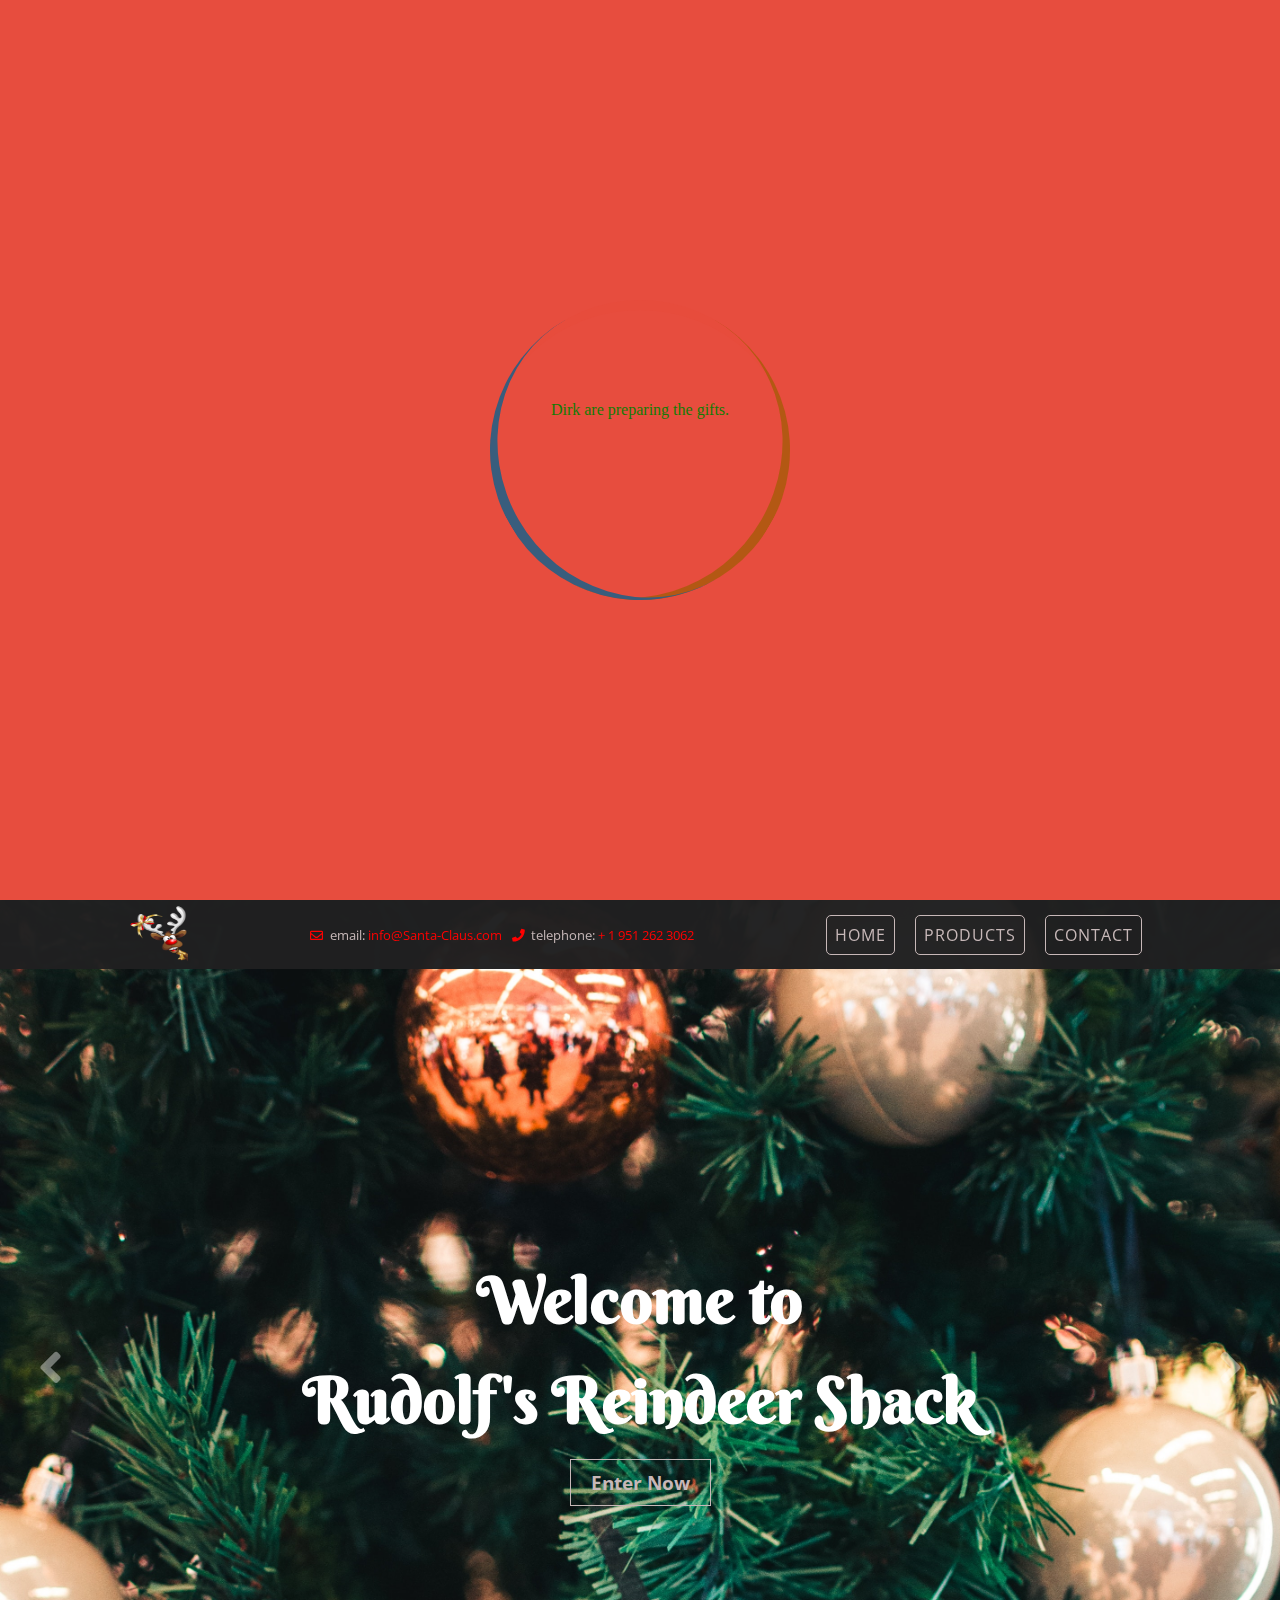
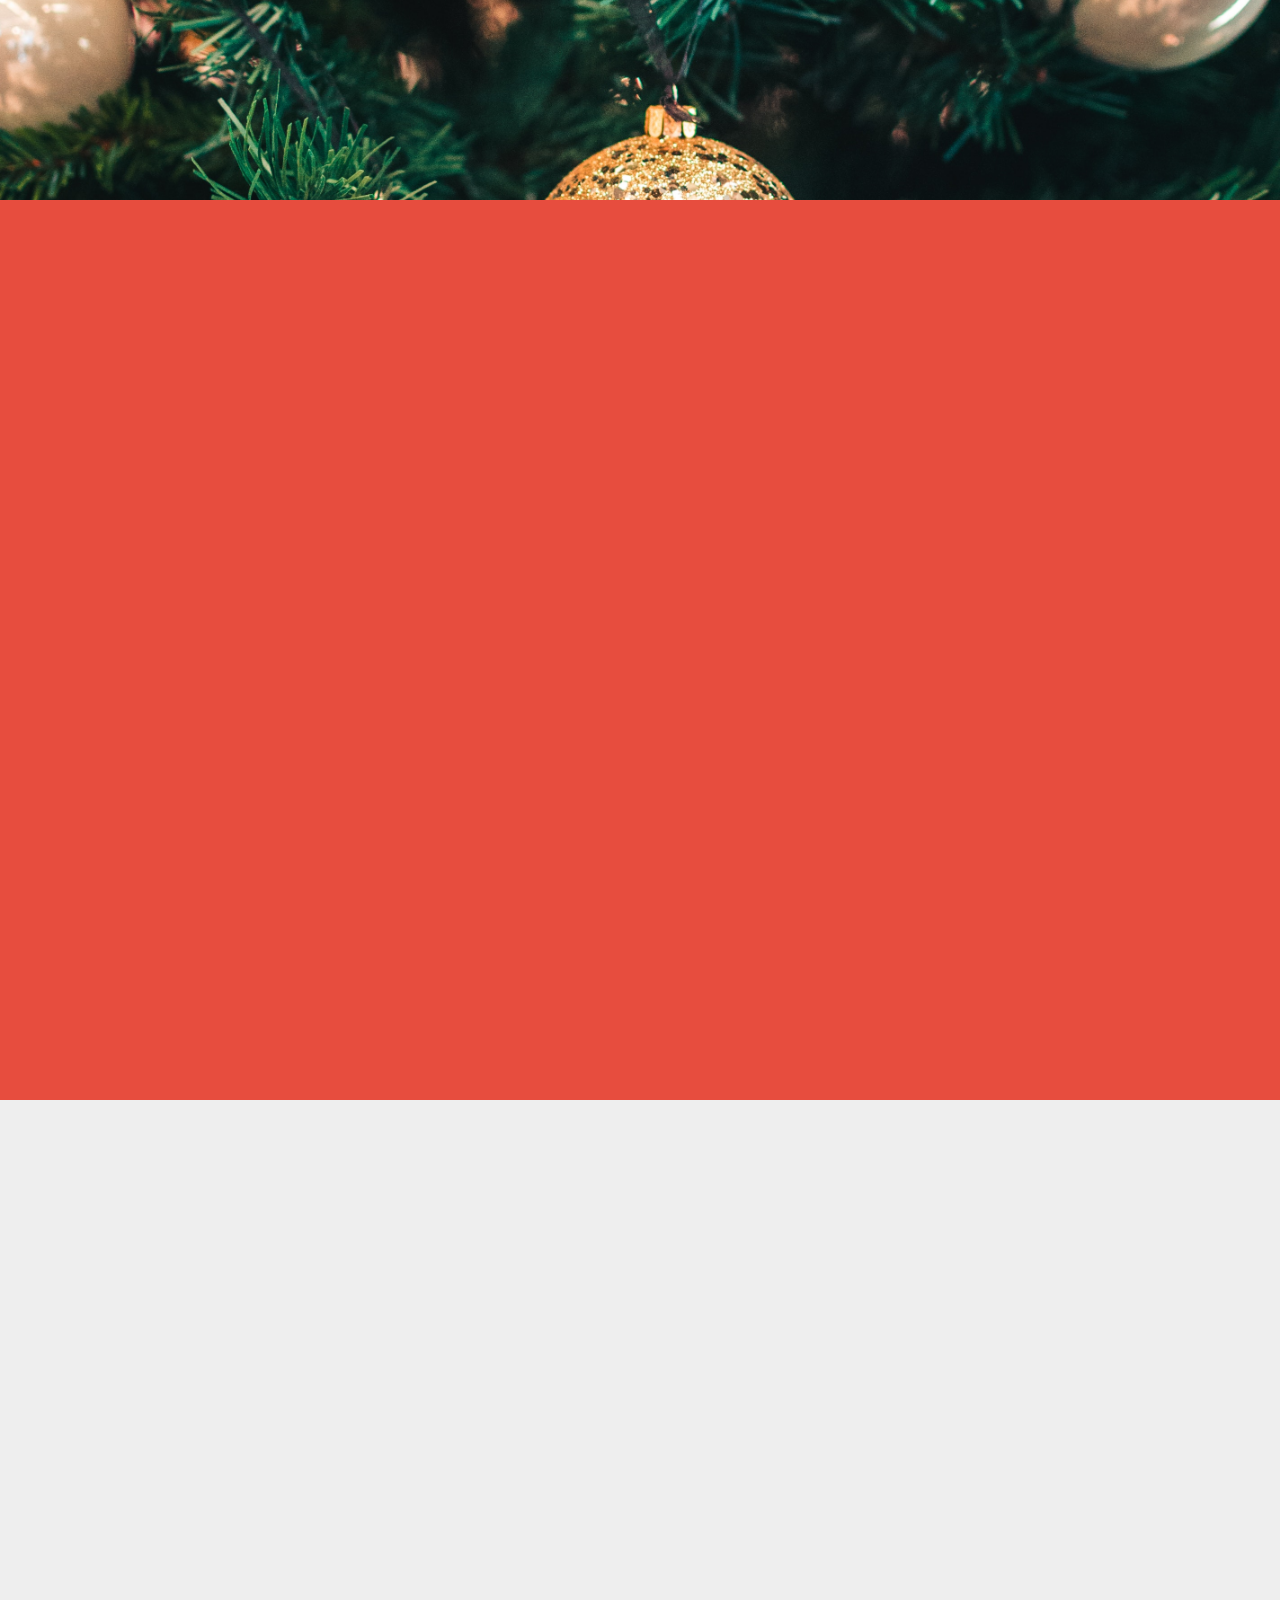
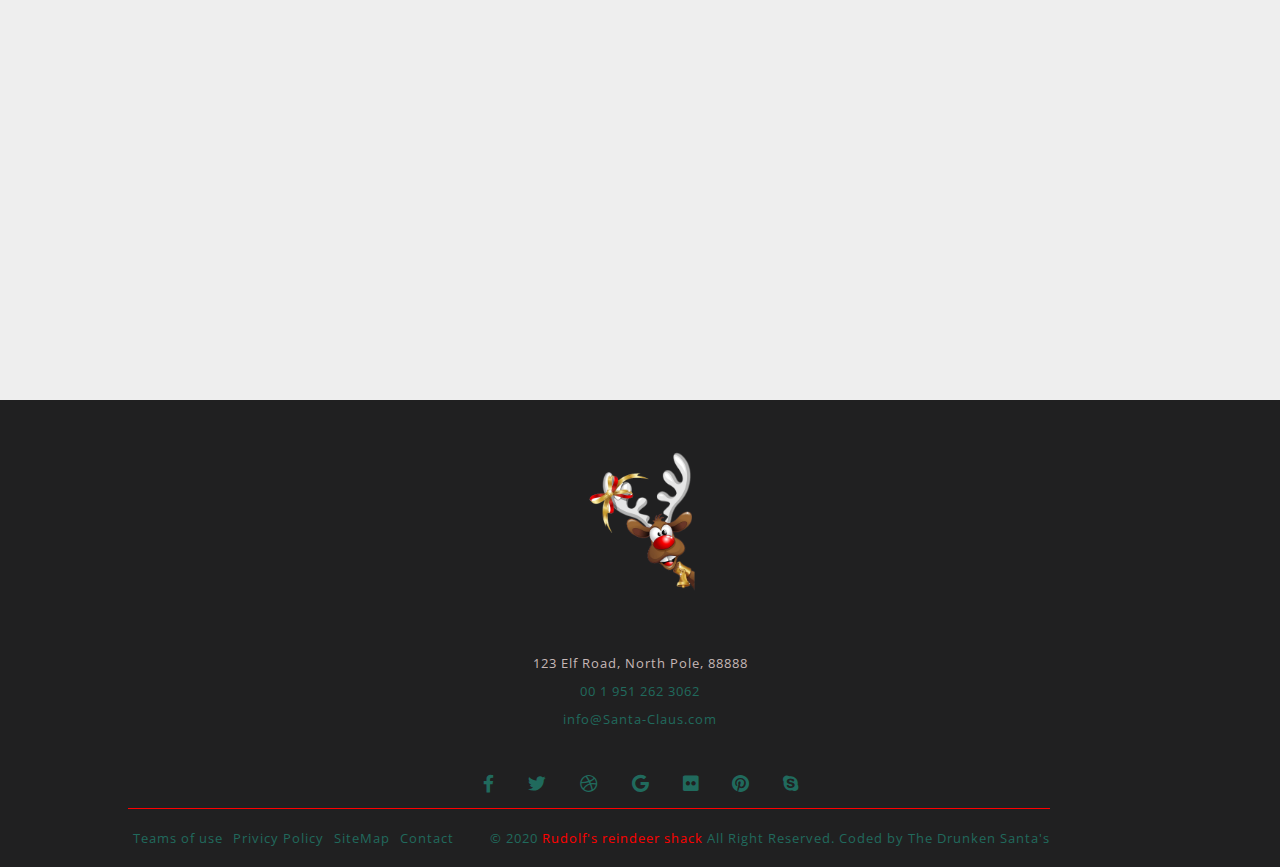
<file: index.html>
<!DOCTYPE html>
<html lang="en">

<head>
    <meta charset="UTF-8">
    <meta name="viewport" content="width=device-width, initial-scale=1.0">
    <link rel="icon" type="image/png" sizes="16x16" href="./img/logo.png">
    <link href="https://fonts.googleapis.com/css2?family=Berkshire+Swash&family=Open+Sans&display=swap" rel="stylesheet">
    <link rel="stylesheet" href="https://cdnjs.cloudflare.com/ajax/libs/font-awesome/5.11.2/css/all.css" />
    <link rel="stylesheet" href="./css/pogo-slider.css">
    <link rel="stylesheet" href="./css/animate.css">
    <link rel="stylesheet" href="./css/pre-loader.css">
    <link rel="stylesheet" href="style.css">
    <title>Rudolfs Reindeer Shack</title>
</head>

<body>
    <section class="main" id="position">

        <div class="preeloader">
            <div class="preloader-spinner"> <span>Dirk are preparing the gifts.</span>
            </div>

        </div>
        <a href="#" class="scrollToTop" style=" display:none"><i class="fas fa-long-arrow-alt-up"></i></a>
        <nav>
            <div class="container" id="mainmenu-nav">
                <div class="left-nav">
                    <img src="./img/logo.png" alt="Rudolf het rendier">
                </div>
                <div class="middle-nav">
                    <p>
                        <i class="far fa-envelope"> &nbsp;</i>email:
                        <a href="#">info@Santa-Claus.com</a></p>
                    <p><i class="fas fa-phone"> &nbsp; </i>telephone: <a href="#">+ 1 951 262 3062</a></p>
                </div>
                <div class="right-nav">
                    <a href="">Home</a>
                    <a href="products-page/products.html">Products</a>
                    <a href="./the-upstart/contact.html">Contact</a>
                </div>
            </div>
        </nav>

        <div class="slider-area">
            <div class="pogoSlider">
                <div class="pogoSlider-slide" data-transition="shrinkReveal" data-duration="5500" style="background:url(./img/back1.jpg) no-repeat scroll 0 0 / cover;">
                    <h2 class="pogoSlider-slide-element" data-in="expand" data-out="expand" data-duration="1700">Welcome to
                    </h2>
                    <h1 class="pogoSlider-slide-element" data-in="expand" data-out="expand" data-duration="2500">
                        <span>Rudolf's</span> Reindeer Shack</h1>
                    <h3 class="pogoSlider-slide-element" data-in="expand" data-out="expand" data-duration="3300"><a href="#">Enter Now</a></h3>
                </div>
                <div class="pogoSlider-slide" data-transition="shrinkReveal" data-duration="5500" style="background:url(./img/bg2.jpg) no-repeat scroll 0 0 / cover;">
                    <h2 class="pogoSlider-slide-element" data-in="expand" data-out="expand" data-duration="1700">Welcome to
                    </h2>
                    <h1 class="pogoSlider-slide-element" data-in="expand" data-out="expand" data-duration="2500">
                        <span>Rudolf's</span> Reindeer Shack</h1>
                    <h3 class="pogoSlider-slide-element" data-in="expand" data-out="expand" data-duration="3300"><a href="#">Contact Us </a></h3>
                </div>
                <div class="pogoSlider-slide" data-transition="shrinkReveal" data-duration="5500" style="background:url(./img/bg3.jpg) no-repeat scroll 0 0 / cover;">
                    <h2 class="pogoSlider-slide-element" data-in="expand" data-out="expand" data-duration="1700">Welcome to
                    </h2>
                    <h1 class="pogoSlider-slide-element" data-in="expand" data-out="expand" data-duration="2500">
                        <span>Rudolf's</span> Reindeer shack</h1>
                    <h3 class="pogoSlider-slide-element" data-in="expand" data-out="expand" data-duration="3300"><a href="#">Order Now</a></h3>
                </div>
            </div>
        </div>
    </section>

    <section class="specials">
        <div class="container ">
            <h2>Special's</h2>
            <h3>Rudolf's Special Promotion</h3>
            <br>
            <div class="promotions">
                <div class="promotion">
                    <div class="center">
                        <h4>Only</h4>
                        <p>€50</p>
                    </div>
                    <div class="promo-foto">
                        <img src="./img/kerstbal 1.jpg" alt="">
                    </div>
                    <div class="promo-tekst">
                        <h4>Special Deal</h4>
                        <button><a href="./products-page/products.html">Order now</a></button>

                    </div>

                </div>
                <div class="promotion">
                    <div class="center">
                        <h4>Only</h4>
                        <p>€50</p>
                    </div>
                    <div class="promo-foto">
                        <img src="./img/kerstbal2.jpg" alt="">
                    </div>
                    <div class="promo-tekst">
                        <h4>Special Deal</h4>
                        <button><a href="./products-page/products.html">Order now</a></button>
                    </div>

                </div>
                <div class="promotion">
                    <div class="center">
                        <h4>Only</h4>
                        <p>€50</p>
                    </div>
                    <div class="promo-foto">
                        <img src="./img/kerstbal 3.jpg" alt="">
                    </div>
                    <div class="promo-tekst">
                        <h4>Special Deal</h4>
                        <button><a href="./products-page/products.html">Order now</a></button>
                    </div>
                </div>
            </div>
        </div>
    </section>

    <section class="team">
        <div class="container">
            <h2 class="wow fadeInLeft" data-wow-duration="5s">Our Elves</h2>
            <h4 class="wow fadeInLeft" data-wow-duration="6s">Awesome Designers </h4>
            <div class="reindeers ">

                <div class="reindeer wow fadeIn" data-wow-duration="6s">
                    <div class="foto">
                        <div class="overlay">
                            <a href="#"><i class="fab fa-facebook-f"></i></a>
                            <a href="#"><i class="fab fa-twitter"></i></a>
                            <a href="#"><i class="fab fa-behance"></i></a>
                            <a href="#"><i class="fab fa-instagram"></i></a>
                            <a href="#"><i class="fab fa-dribbble"></i></a>
                        </div>
                        <img class="reindeer-img" src="./img/elf11.png" alt="">
                    </div>
                    <div class="text">
                        <h3>Marky Mark</h3>
                        <p>Head designers, specialised in balls. <br> Everything is better with some glitter.</p>
                    </div>
                </div>
                <div class="reindeer wow fadeIn" data-wow-duration="7s">
                    <div class="foto">
                        <div class="overlay">
                            <a href="#"><i class="fab fa-facebook-f"></i></a>
                            <a href="#"><i class="fab fa-twitter"></i></a>
                            <a href="#"><i class="fab fa-behance"></i></a>
                            <a href="#"><i class="fab fa-instagram"></i></a>
                            <a href="#"><i class="fab fa-dribbble"></i></a>
                        </div>
                        <img class="reindeer-img" src="./img/elf2.png" alt="">
                    </div>
                    <div class="text">
                        <h3>Morky Mork</h3>
                        <p>Head of sales and marketing. <br> Santa's favourite, obviously.</p>
                    </div>
                </div>
                <div class="reindeer wow  fadeInTopLeft" data-wow-duration="8s">
                    <div class="foto">
                        <div class="overlay">
                            <a href="#"><i class="fab fa-facebook-f"></i></a>
                            <a href="#"><i class="fab fa-twitter"></i></a>
                            <a href="#"><i class="fab fa-behance"></i></a>
                            <a href="#"><i class="fab fa-instagram"></i></a>
                            <a href="#"><i class="fab fa-dribbble"></i></a>
                        </div>
                        <img class="reindeer-img" src="./img/elf3.png" alt="">
                    </div>
                    <div class="text">
                        <h3>Mirky Mirk</h3>
                        <p>The funny one. <br> Also known as Smirky Smirk.</p>
                    </div>
                </div>
                <div class="reindeer wow fadeIn" data-wow-duration="9s">
                    <div class="foto">
                        <div class="overlay">
                            <a href="#"><i class="fab fa-facebook-f"></i></a>
                            <a href="#"><i class="fab fa-twitter"></i></a>
                            <a href="#"><i class="fab fa-behance"></i></a>
                            <a href="#"><i class="fab fa-instagram"></i></a>
                            <a href="#"><i class="fab fa-dribbble"></i></a>
                        </div>
                        <img class="reindeer-img" src="./img/elf4.png" alt="">
                    </div>
                    <div class="text">
                        <h3>Murky Murk</h3>
                        <p>Doesn't do anything. <br> Here for the christmas cookies.</p>
                    </div>
                </div>

            </div>
        </div>
    </section>

    <section class="socials">
        <h2 class="wow fadeInLeft" data-wow-duration="2s">Folow us on instagram <span>@ Rudolf's Reindeer Shack</span></h2>
    </section>

    <section class="footer">
        <div class="container">
            <div class="footer-top">
                <img src="./img/logo.png" alt="">
                <p>123 Elf Road, North Pole, 88888</p>
                <p>
                    <a href="callto:++1 951 262 3062" target="_blank">00 1 951 262 3062</a>
                </p>
                <p><a href="https://www.emailsanta.com/email_santa.asp" target="_blank">info@Santa-Claus.com</a></p>
            </div>
            <div class="footer-middle ">
                <p class="p">
                    <i class="fab fa-facebook-f"></i>
                    <i class="fab fa-twitter"></i>
                    <i class="fab fa-dribbble"></i>
                    <i class="fab fa-google"></i>
                    <i class="fab fa-flickr"></i>
                    <i class="fab fa-pinterest"></i>
                    <i class="fab fa-skype"></i>
                </p>
            </div>
            <div class="footer-bottom">
                <ul class="cc">
                    <li><a class="aa" href="#">Teams of use</a></li>
                    <li><a class="aa" href="#">Privicy Policy</a></li>
                    <li><a class="aa" href="#">SiteMap</a></li>
                    <li><a class="aa" href="#">Contact</a></li>
                </ul>

                <div class="footer-copyright">
                    <p class="p">© 2020 <a href="#">Rudolf's reindeer shack</a> All Right Reserved. Coded by The Drunken Santa's </p>

                </div>
            </div>
        </div>
    </section>





    <script src="https://cdnjs.cloudflare.com/ajax/libs/jquery/3.4.1/jquery.min.js"></script>
    <script src="./js/jquery.pogo-slider.js"></script>
    <script src="./js/scrolltest.js"></script>
    <script src="https://cdnjs.cloudflare.com/ajax/libs/wow/1.1.2/wow.min.js"></script>
    <script src="./js/zoo.js"></script>
</body>

</html>
</file>
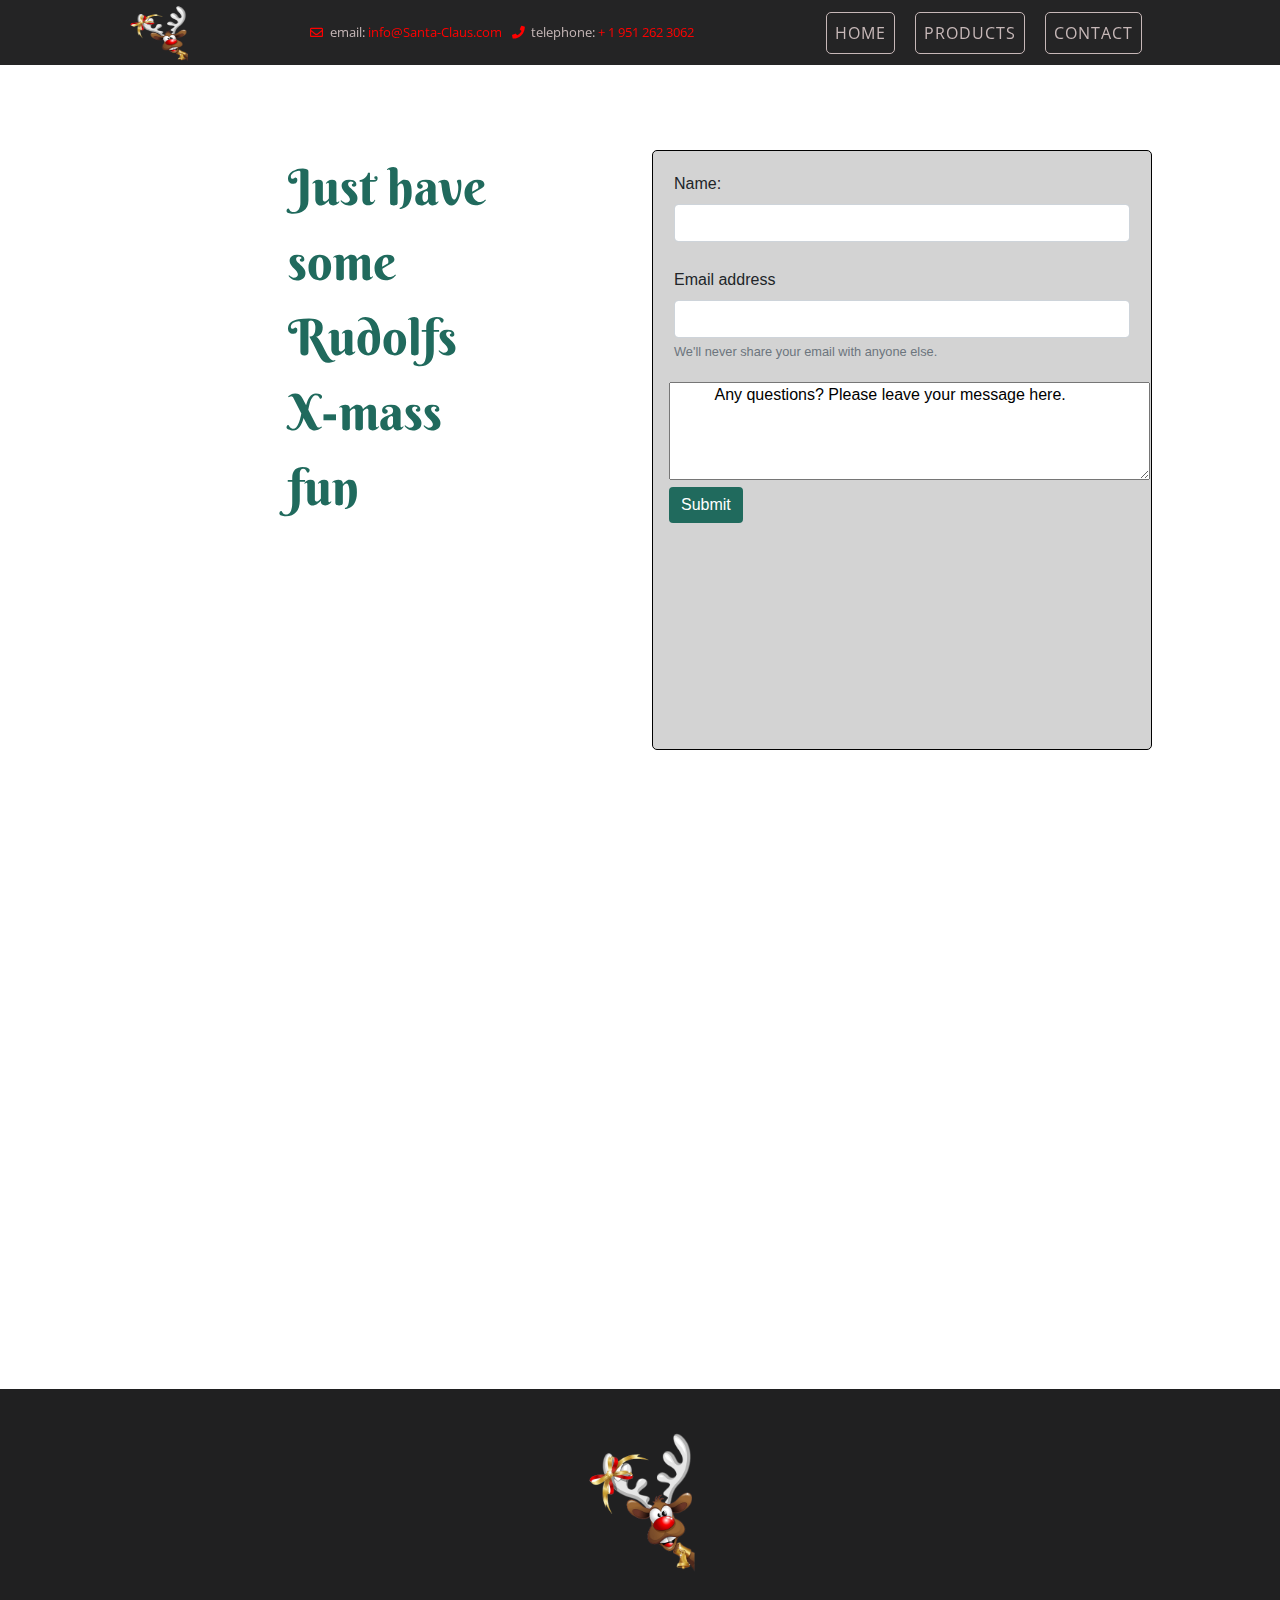
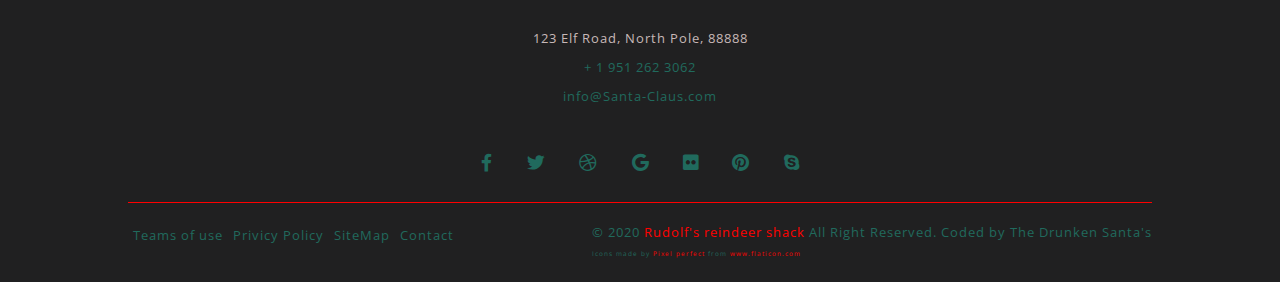
<file: the-upstart/contact.html>
<!DOCTYPE html>
<html lang="en">

<head>
  <meta charset="UTF-8">
  <meta name="viewport" content="width=device-width, initial-scale=1.0">
  <link href="https://fonts.googleapis.com/css2?family=Berkshire+Swash&family=Open+Sans&display=swap" rel="stylesheet">    <link rel="stylesheet" href="https://cdnjs.cloudflare.com/ajax/libs/font-awesome/5.11.2/css/all.css" />

  <link rel="stylesheet" type="text/css " href="contact.css">
  <link rel="stylesheet" href="https://stackpath.bootstrapcdn.com/bootstrap/4.4.1/css/bootstrap.min.css"
    integrity="sha384-Vkoo8x4CGsO3+Hhxv8T/Q5PaXtkKtu6ug5TOeNV6gBiFeWPGFN9MuhOf23Q9Ifjh" crossorigin="anonymous">
  <title>Contactpage</title>

</head>

<body>
  
  <nav>
    <div class="containernav" id="mainmenu-nav">
        <div class="left-nav">
            <img src="..//img/logo.png" alt="Rudolf het rendier">
        </div>
        <div class="middle-nav">
            <p>
                <i class="far fa-envelope"> &nbsp;</i>email:
                <a href="#">info@Santa-Claus.com</a></p>
            <p><i class="fas fa-phone"> &nbsp; </i>telephone: <a href="#">+ 1 951 262 3062</a></p>
        </div>
        <div class="right-nav">
            <a href="../index.html">Home</a>
            <a href="../products-page/products.html">Products</a>
            <a href="../the-upstart/contact.html">Contact</a>
        </div>
    </div>
</nav>

  <section class="mainsectioncontact">  
    
    <section class="contact">
      <div class="expression">
        <p>Just have some Rudolfs X-mass fun</p>
      </div>
      <div class="contactform">
        <form>
          <div class="form-group">
            <label for="name">Name:</label>
            <input type="name" class="form-control" id="mail" aria-describedby="emailHelp">

          </div>
          <div class="form-group">
            <label for="exampleInputEmail1">Email address</label>
            <input type="email" class="form-control" id="exampleInputEmail1" aria-describedby="emailHelp">
            <small id="emailHelp" class="form-text text-muted">We'll never share your email with anyone else.</small>
          </div>          
          
          
          <textarea rows="4" cols="50" name="comment" form="usrform">
          Any questions? Please leave your message here. </textarea>
          <button type="submit" class="btn btn-primary">Submit</button>
        </form>

      </div>
    </section>
    <section class="map">
      <div class="frame" style="width:100%"><iframe width="100%" height="600" frameborder="0" scrolling="no" marginheight="0"
          marginwidth="0"
          src="https://maps.google.com/maps?width=100%25&amp;height=600&amp;hl=nl&amp;q=Snow%20Village,%20Lapland+(Rudolf's%20Rein%20Shack)&amp;t=&amp;z=14&amp;ie=UTF8&amp;iwloc=B&amp;output=embed"></iframe><a
          href="https://www.mapsdirections.info/nl/cirkel-straal-kaart/"></a></div>

    </section>   
  </section>

  <section class="footer">
    <div class="containerfooter">
        <div class="footer-top">
            <img src="..//img/logo.png" alt="">
            <p>123 Elf Road, North Pole, 88888</p>
            <p>
                <a href="callto:+ 1 951 262 3062" target="_blank">+ 1 951 262 3062</a>
            </p>
            <p><a href="https://www.emailsanta.com/email_santa.asp" target="_blank">info@Santa-Claus.com</a></p>
        </div>
        <div class="footer-middle ">
            <p class="p">
                <i class="fab fa-facebook-f"></i>
                <i class="fab fa-twitter"></i>
                <i class="fab fa-dribbble"></i>
                <i class="fab fa-google"></i>
                <i class="fab fa-flickr"></i>
                <i class="fab fa-pinterest"></i>
                <i class="fab fa-skype"></i>
            </p>
        </div>
        <div class="footer-bottom">
            <ul class="cc">
                <li><a class="aa" href="#">Teams of use</a></li>
                <li><a class="aa" href="#">Privicy Policy</a></li>
                <li><a class="aa" href="#">SiteMap</a></li>
                <li><a class="aa" href="#">Contact</a></li>
            </ul>

            <div class="footer-copyright">
                <p class="p">© 2020 <a href="#">Rudolf's reindeer shack</a> All Right Reserved. Coded by The Drunken
                    Santa's 
                <br> <span>
                Icons made by <a href="https://www.flaticon.com/authors/pixel-perfect" title="Pixel perfect">Pixel perfect</a> from <a href="https://www.flaticon.com/" title="Flaticon"> www.flaticon.com</a> </span> </p>

            </div>
        </div>
    </div>
</section>  

</body>

</html>
</file>
<file: css/pogo-slider.css>
/**
 * === z-index ===
 *
 * pogoSlider-progressBar =    6
 * pogoSlider-dir-btn     =   10
 * pogoSlider-nav         =   10
 * pogoSlider-loading     =   11
 * 
 */

.pogoSlider {
    width: 100%;
    height: 0;
    padding-bottom: 48%;
    position: relative;
    overflow: hidden;
}

#column-left .pogoSlider,
#column-right .pogoSlider,
#content .pogoSlider {
    margin-bottom: 20px;
}

.pogoSlider--banner .pogoSlider-slide {
    filter: "progid:DXImageTransform.Microsoft.Alpha(Opacity=100)";
    filter: alpha(opacity=100);
    opacity: 1;
}

.pogoSlider-slide {
    width: 100%;
    height: 100%;
    position: absolute;
    background-size: cover;
    -ms-filter: "progid:DXImageTransform.Microsoft.Alpha(Opacity=0)";
    filter: alpha(opacity=0);
    opacity: 0;
    -webkit-perspective: 1300px;
    perspective: 1300px;
    overflow: hidden;
}

.pogoSlider-loading {
    position: absolute;
    top: 0;
    left: 0;
    width: 100%;
    height: 100%;
    background: #eaeaea;
    z-index: 11;
}

.pogoSlider-loading-icon {
    position: absolute;
    top: 50%;
    margin-top: -18px;
    left: 50%;
    margin-left: -18px;
    width: 36px;
    height: 36px;
    background-image: url([data-uri]);
}

.pogoSlider-slide-element {
    -webkit-animation-fill-mode: both;
    animation-fill-mode: both;
}

.m-pogoSlider .pogoSlider-slide-element {
    position: absolute;
    margin: 0;
    box-sizing: border-box;
}

.pogoSlider-progressBar {
    position: absolute;
    width: 100%;
    height: 0;
    top: 0;
    left: 0%;
    background: #fff;
    /* fallback */
    -ms-filter: "progid:DXImageTransform.Microsoft.Alpha(Opacity=20)";
    filter: alpha(opacity=20);
    background: rgba(255, 255, 255, 0.2);
    z-index: 6;
}

.pogoSlider-progressBar-duration {
    position: absolute;
    height: 100%;
    left: 0;
    width: 0%;
    background: #fff;
    /* fallback */
    -ms-filter: "progid:DXImageTransform.Microsoft.Alpha(Opacity=40)";
    filter: alpha(opacity=40);
    background: rgba(255, 255, 255, 0.4);
}

.pogoSlider-dir-btn {
    background: transparent none repeat scroll 0 0;
    border: 0 none;
    color: #fff;
    cursor: pointer;
    display: table-cell;
    font-family: lato;
    font-size: 50px;
    opacity: 0.4;
    position: absolute;
    vertical-align: middle;
    width: 50px;
    z-index: 10;
}

.pogoSlider-dir-btn.pogoSlider-dir-btn--prev::after {
    left: 30px;
}

.pogoSlider-dir-btn:hover {
    opacity: 1;
}


/*.pogoSlider-dir-btn i {
    background: rgba(0, 0, 0, 0.8) none repeat scroll 0 0;
    border-radius: 50%;
    font-size: 30px;
    height: 30px;
    line-height: 1;
    margin-bottom: 0;
    margin-left: 5px;
    margin-right: 5px;
    position: absolute;
    text-align: center;
    top: -3px;
    width: 30px;
}*/

.pogoSlider-dir-btn.pogoSlider-dir-btn--prev i {
    left: -15px;
}

.pogoSlider-dir-btn:hover {
    border-color: #fff;
}

.pogoSlider-dir-btn:focus {
    outline: none;
}

.pogoSlider--dirTopLeft .pogoSlider-dir-btn--prev,
.pogoSlider--dirTopRight .pogoSlider-dir-btn--prev,
.pogoSlider--dirBottomLeft .pogoSlider-dir-btn--prev,
.pogoSlider--dirBottomRight .pogoSlider-dir-btn--prev,
.pogoSlider--dirCenterHorizontal .pogoSlider-dir-btn--prev {
    border-width: 0 0 3px 3px;
}

.pogoSlider--dirTopLeft .pogoSlider-dir-btn--next,
.pogoSlider--dirTopRight .pogoSlider-dir-btn--next,
.pogoSlider--dirBottomLeft .pogoSlider-dir-btn--next,
.pogoSlider--dirBottomRight .pogoSlider-dir-btn--next,
.pogoSlider--dirCenterHorizontal .pogoSlider-dir-btn--next {
    border-width: 3px 3px 0 0;
}

.pogoSlider--dirCenterVertical .pogoSlider-dir-btn--next {
    border-width: 3px 0 0 3px;
}

.pogoSlider--dirCenterVertical .pogoSlider-dir-btn--prev {
    border-width: 0 3px 3px 0;
}

.pogoSlider--dirTopLeft .pogoSlider-dir-btn,
.pogoSlider--dirTopRight .pogoSlider-dir-btn,
.pogoSlider--dirCenterVertical .pogoSlider-dir-btn--next {
    top: 14px;
}

.pogoSlider--dirTopLeft .pogoSlider-dir-btn--prev,
.pogoSlider--dirBottomLeft .pogoSlider-dir-btn--prev,
.pogoSlider--dirCenterHorizontal .pogoSlider-dir-btn--prev {
    left: 25px;
}

.pogoSlider--dirTopLeft .pogoSlider-dir-btn--next,
.pogoSlider--dirBottomLeft .pogoSlider-dir-btn--next {
    left: 50px;
}

.pogoSlider--dirTopRight .pogoSlider-dir-btn--prev,
.pogoSlider--dirBottomRight .pogoSlider-dir-btn--prev {
    right: 50px;
}

.pogoSlider--dirTopRight .pogoSlider-dir-btn--next,
.pogoSlider--dirBottomRight .pogoSlider-dir-btn--next,
.pogoSlider--dirCenterHorizontal .pogoSlider-dir-btn--next {
    right: 25px;
}

.pogoSlider--dirBottomLeft .pogoSlider-dir-btn,
.pogoSlider--dirBottomRight .pogoSlider-dir-btn,
.pogoSlider--dirCenterVertical .pogoSlider-dir-btn--prev {
    bottom: 14px;
}

.pogoSlider--dirCenterVertical .pogoSlider-dir-btn {
    left: 50%;
    margin-left: -10px
}

.pogoSlider--dirCenterHorizontal .pogoSlider-dir-btn {
    margin-top: -10px;
    top: 50%;
    -webkit-transition: all 0.3s ease 0s;
    transition: all 0.3s ease 0s;
}

.pogoSlider-nav {
    position: absolute;
    padding: 0;
    margin: 0;
    z-index: 10;
}

.pogoSlider--navTop .pogoSlider-nav,
.pogoSlider--navBottom .pogoSlider-nav {
    left: 50%;
    -webkit-transform: translateX(-50%);
    transform: translateX(-50%);
}

.pogoSlider--navTop .pogoSlider-nav {
    top: 10px;
}

.pogoSlider--navBottom .pogoSlider-nav {
    bottom: 20px;
}

.pogoSlider--navTop .pogoSlider-nav li,
.pogoSlider--navBottom .pogoSlider-nav li {
    display: inline;
    margin: 0 6px;
}

.pogoSlider--navLeft .pogoSlider-nav,
.pogoSlider--navRight .pogoSlider-nav {
    top: 50%;
    -webkit-transform: translateY(-50%);
    transform: translateY(-50%);
}

.pogoSlider--navLeft .pogoSlider-nav {
    left: 10px;
}

.pogoSlider--navRight .pogoSlider-nav {
    right: 10px;
}

.pogoSlider--navLeft .pogoSlider-nav li,
.pogoSlider--navRight .pogoSlider-nav li {
    display: block;
    margin: 6px 0;
}

.pogoSlider-nav-btn {
    background: rgba(255, 255, 255, 0.6) none repeat scroll 0 0;
    border: medium none;
    border-radius: 50%;
    cursor: pointer;
    height: 12px;
}

.pogoSlider-nav-btn:focus {
    outline: none;
}

.pogoSlider-nav-btn--selected {
    background: #fff;
}

.pogoSlider-slide-slice {
    overflow: hidden;
    position: absolute;
    background-size: cover;
}

.pogoSlider-slide-slice-inner {
    position: absolute;
    overflow: hidden;
}


/**
 * Element Animations
 */


/* Slide Down */

.pogoSlider-animation-slideDownIn {
    -webkit-animation-name: slideDownIn;
    animation-name: slideDownIn;
}

@-webkit-keyframes slideDownIn {
    0% {
        -webkit-transform: translateY(-50px);
        transform: translateY(-50px);
        opacity: 0;
    }
    100% {
        -webkit-transform: translateY(0);
        transform: translateY(0);
        opacity: 1;
    }
}

@keyframes slideDownIn {
    0% {
        -webkit-transform: translateY(-50px);
        transform: translateY(-50px);
        opacity: 0;
    }
    100% {
        -webkit-transform: translateY(0);
        transform: translateY(0);
        opacity: 1;
    }
}

.pogoSlider-animation-slideDownOut {
    -webkit-animation-name: slideDownOut;
    animation-name: slideDownOut;
}

@-webkit-keyframes slideDownOut {
    0% {
        -webkit-transform: translateY(0);
        transform: translateY(0);
        opacity: 1;
    }
    100% {
        -webkit-transform: translateY(50px);
        transform: translateY(50px);
        opacity: 0;
    }
}

@keyframes slideDownOut {
    0% {
        -webkit-transform: translateY(0);
        transform: translateY(0);
        opacity: 1;
    }
    100% {
        -webkit-transform: translateY(50px);
        transform: translateY(50px);
        opacity: 0;
    }
}


/* Slide Up */

.pogoSlider-animation-slideUpIn {
    -webkit-animation-name: slideUpIn;
    animation-name: slideUpIn;
}

@-webkit-keyframes slideUpIn {
    0% {
        -webkit-transform: translateY(50px);
        transform: translateY(50px);
        opacity: 0;
    }
    100% {
        -webkit-transform: translateY(0);
        transform: translateY(0);
        opacity: 1;
    }
}

@keyframes slideUpIn {
    0% {
        -webkit-transform: translateY(50px);
        transform: translateY(50px);
        opacity: 0;
    }
    100% {
        -webkit-transform: translateY(0);
        transform: translateY(0);
        opacity: 1;
    }
}

.pogoSlider-animation-slideUpOut {
    -webkit-animation-name: slideUpOut;
    animation-name: slideUpOut;
}

@-webkit-keyframes slideUpOut {
    0% {
        -webkit-transform: translateY(0);
        transform: translateY(0);
        opacity: 1;
    }
    100% {
        -webkit-transform: translateY(50px);
        transform: translateY(50px);
        opacity: 0;
    }
}

@keyframes slideUpOut {
    0% {
        -webkit-transform: translateY(0);
        transform: translateY(0);
        opacity: 1;
    }
    100% {
        -webkit-transform: translateY(50px);
        transform: translateY(50px);
        opacity: 0;
    }
}


/* Slide Right */

.pogoSlider-animation-slideRightIn {
    -webkit-animation-name: slideRightIn;
    animation-name: slideRightIn;
}

.pogoSlider-animation-slideRightOut {
    -webkit-animation-name: slideRightOut;
    animation-name: slideRightOut;
}

@-webkit-keyframes slideRightIn {
    0% {
        -webkit-transform: translateX(-50px);
        transform: translateX(-50px);
        opacity: 0;
    }
    100% {
        -webkit-transform: translateX(0);
        transform: translateX(0);
        opacity: 1;
    }
}

@keyframes slideRightIn {
    0% {
        -webkit-transform: translateX(-50px);
        transform: translateX(-50px);
        opacity: 0;
    }
    100% {
        -webkit-transform: translateX(0);
        transform: translateX(0);
        opacity: 1;
    }
}

@-webkit-keyframes slideRightOut {
    0% {
        -webkit-transform: translateX(0);
        transform: translateX(0);
        opacity: 1;
    }
    100% {
        -webkit-transform: translateX(50px);
        transform: translateX(50px);
        opacity: 0;
    }
}

@keyframes slideRightOut {
    0% {
        -webkit-transform: translateX(0);
        transform: translateX(0);
        opacity: 1;
    }
    100% {
        -webkit-transform: translateX(50px);
        transform: translateX(50px);
        opacity: 0;
    }
}


/* Slide Left */

.pogoSlider-animation-slideLeftIn {
    -webkit-animation-name: slideLeftIn;
    animation-name: slideLeftIn;
}

.pogoSlider-animation-slideLeftOut {
    -webkit-animation-name: slideLeftOut;
    animation-name: slideLeftOut;
}

@-webkit-keyframes slideLeftIn {
    0% {
        -webkit-transform: translateX(50px);
        transform: translateX(50px);
        opacity: 0;
    }
    100% {
        -webkit-transform: translateX(0);
        transform: translateX(0);
        opacity: 1;
    }
}

@keyframes slideLeftIn {
    0% {
        -webkit-transform: translateX(50px);
        transform: translateX(50px);
        opacity: 0;
    }
    100% {
        -webkit-transform: translateX(0);
        transform: translateX(0);
        opacity: 1;
    }
}

@-webkit-keyframes slideLeftOut {
    0% {
        -webkit-transform: translateX(0);
        transform: translateX(0);
        opacity: 1;
    }
    100% {
        -webkit-transform: translateX(-50px);
        transform: translateX(-50px);
        opacity: 0;
    }
}

@keyframes slideLeftOut {
    0% {
        -webkit-transform: translateX(0);
        transform: translateX(0);
        opacity: 1;
    }
    100% {
        -webkit-transform: translateX(-50px);
        transform: translateX(-50px);
        opacity: 0;
    }
}


/* Expand */

.pogoSlider-animation-expandIn {
    -webkit-animation-name: expandIn;
    animation-name: expandIn;
}

.pogoSlider-animation-expandOut {
    -webkit-animation-name: expandOut;
    animation-name: expandOut;
}

@-webkit-keyframes expandIn {
    0% {
        -webkit-transform: scale(0.7);
        transform: scale(0.7);
        opacity: 0;
    }
    100% {
        -webkit-transform: scale(1);
        transform: scale(1);
        opacity: 1;
    }
}

@keyframes expandIn {
    0% {
        -webkit-transform: scale(0.7);
        transform: scale(0.7);
        opacity: 0;
    }
    100% {
        -webkit-transform: scale(1);
        transform: scale(1);
        opacity: 1;
    }
}

@-webkit-keyframes expandOut {
    0% {
        -webkit-transform: scale(1);
        transform: scale(1);
        opacity: 1;
    }
    100% {
        -webkit-transform: scale(1.5);
        transform: scale(1.5);
        opacity: 0;
    }
}

@keyframes expandOut {
    0% {
        -webkit-transform: scale(1);
        transform: scale(1);
        opacity: 1;
    }
    100% {
        -webkit-transform: scale(1.5);
        transform: scale(1.5);
        opacity: 0;
    }
}


/* Contract */

.pogoSlider-animation-contractIn {
    -webkit-animation-name: contractIn;
    animation-name: contractIn;
}

.pogoSlider-animation-contractOut {
    -webkit-animation-name: contractOut;
    animation-name: contractOut;
}

@-webkit-keyframes contractIn {
    0% {
        -webkit-transform: scale(2);
        transform: scale(2);
        opacity: 0;
    }
    100% {
        -webkit-transform: scale(1);
        transform: scale(1);
        opacity: 1;
    }
}

@keyframes contractIn {
    0% {
        -webkit-transform: scale(2);
        transform: scale(2);
        opacity: 0;
    }
    100% {
        -webkit-transform: scale(1);
        transform: scale(1);
        opacity: 1;
    }
}

@-webkit-keyframes contractOut {
    0% {
        -webkit-transform: scale(1);
        transform: scale(1);
        opacity: 1;
    }
    100% {
        -webkit-transform: scale(0.5);
        transform: scale(0.5);
        opacity: 0;
    }
}

@keyframes contractOut {
    0% {
        -webkit-transform: scale(1);
        transform: scale(1);
        opacity: 1;
    }
    100% {
        -webkit-transform: scale(0.5);
        transform: scale(0.5);
        opacity: 0;
    }
}


/* Spin In */

.pogoSlider-animation-spinIn {
    -webkit-animation-name: spinIn;
    animation-name: spinIn;
}

.pogoSlider-animation-spinOut {
    -webkit-animation-name: spinOut;
    animation-name: spinOut;
}

@-webkit-keyframes spinIn {
    0% {
        -webkit-backface-visibility: hidden;
        backface-visibility: hidden;
        -webkit-transform: scale(0) rotate(720deg);
        transform: scale(0) rotate(720deg);
    }
    100% {
        -webkit-backface-visibility: hidden;
        backface-visibility: hidden;
        -webkit-transform: scale(1) rotate(0);
        transform: scale(1) rotate(0);
    }
}

@keyframes spinIn {
    0% {
        -webkit-backface-visibility: hidden;
        backface-visibility: hidden;
        -webkit-transform: scale(0) rotate(720deg);
        transform: scale(0) rotate(720deg);
    }
    100% {
        -webkit-backface-visibility: hidden;
        backface-visibility: hidden;
        -webkit-transform: scale(1) rotate(0);
        transform: scale(1) rotate(0);
    }
}

@-webkit-keyframes spinOut {
    0% {
        -webkit-backface-visibility: hidden;
        backface-visibility: hidden;
        -webkit-transform: scale(1) rotate(0);
        transform: scale(1) rotate(0);
    }
    100% {
        -webkit-backface-visibility: hidden;
        backface-visibility: hidden;
        -webkit-transform: scale(0) rotate(720deg);
        transform: scale(0) rotate(720deg);
    }
}

@keyframes spinOut {
    0% {
        -webkit-backface-visibility: hidden;
        backface-visibility: hidden;
        -webkit-transform: scale(1) rotate(0);
        transform: scale(1) rotate(0);
    }
    100% {
        -webkit-backface-visibility: hidden;
        backface-visibility: hidden;
        -webkit-transform: scale(0) rotate(720deg);
        transform: scale(0) rotate(720deg);
    }
}


/* Side Fall */

.pogoSlider-animation-sideFallIn {
    -webkit-transform-style: preserve-3d;
    transform-style: preserve-3d;
    -webkit-animation-name: sideFallIn;
    animation-name: sideFallIn;
}

.pogoSlider-animation-sideFallOut {
    -webkit-transform-style: preserve-3d;
    transform-style: preserve-3d;
    -webkit-animation-name: sideFallOut;
    animation-name: sideFallOut;
}

@-webkit-keyframes sideFallIn {
    0% {
        -webkit-transform: translate(30%) translateZ(600px) rotate(10deg);
        transform: translate(30%) translateZ(600px) rotate(10deg);
        opacity: 0;
    }
    100% {
        -webkit-transform: translate(0) translateZ(0) rotate(0);
        transform: translate(0) translateZ(0) rotate(0);
        opacity: 1;
    }
}

@keyframes sideFallIn {
    0% {
        -webkit-transform: translate(30%) translateZ(600px) rotate(10deg);
        transform: translate(30%) translateZ(600px) rotate(10deg);
        opacity: 0;
    }
    100% {
        -webkit-transform: translate(0) translateZ(0) rotate(0);
        transform: translate(0) translateZ(0) rotate(0);
        opacity: 1;
    }
}

@-webkit-keyframes sideFallOut {
    0% {
        -webkit-transform: translate(0) translateZ(0) rotate(0);
        transform: translate(0) translateZ(0) rotate(0);
        opacity: 1;
    }
    100% {
        -webkit-transform: translate(30%) translateZ(600px) rotate(10deg);
        transform: translate(30%) translateZ(600px) rotate(10deg);
        opacity: 0;
    }
}

@keyframes sideFallOut {
    0% {
        -webkit-transform: translate(0) translateZ(0) rotate(0);
        transform: translate(0) translateZ(0) rotate(0);
        opacity: 1;
    }
    100% {
        -webkit-transform: translate(30%) translateZ(600px) rotate(10deg);
        transform: translate(30%) translateZ(600px) rotate(10deg);
        opacity: 0;
    }
}


/* 3D Horizontal Flip */

.pogoSlider-animation-horizontal3DFlipIn {
    -webkit-transform-style: preserve-3d;
    transform-style: preserve-3d;
    -webkit-animation-name: horizontal3DFlipIn;
    animation-name: horizontal3DFlipIn;
}

.pogoSlider-animation-horizontal3DFlipOut {
    -webkit-transform-style: preserve-3d;
    transform-style: preserve-3d;
    -webkit-animation-name: horizontal3DFlipOut;
    animation-name: horizontal3DFlipOut;
}

@-webkit-keyframes horizontal3DFlipIn {
    0% {
        -webkit-transform: rotateY(-70deg);
        transform: rotateY(-70deg);
        opacity: 0;
    }
    100% {
        -webkit-transform: rotateY(0deg);
        transform: rotateY(0deg);
        opacity: 1;
    }
}

@keyframes horizontal3DFlipIn {
    0% {
        -webkit-transform: rotateY(-70deg);
        transform: rotateY(-70deg);
        opacity: 0;
    }
    100% {
        -webkit-transform: rotateY(0deg);
        transform: rotateY(0deg);
        opacity: 1;
    }
}

@-webkit-keyframes horizontal3DFlipOut {
    0% {
        -webkit-transform: rotateY(0deg);
        transform: rotateY(0deg);
        opacity: 1;
    }
    100% {
        -webkit-transform: rotateY(-70deg);
        transform: rotateY(-70deg);
        opacity: 0;
    }
}

@keyframes horizontal3DFlipOut {
    0% {
        -webkit-transform: rotateY(0deg);
        transform: rotateY(0deg);
        opacity: 1;
    }
    100% {
        -webkit-transform: rotateY(-70deg);
        transform: rotateY(-70deg);
        opacity: 0;
    }
}


/* 3D Vertical Flip */

.pogoSlider-animation-vertical3DFlipIn {
    -webkit-transform-style: preserve-3d;
    transform-style: preserve-3d;
    -webkit-animation-name: vertical3DFlipIn;
    animation-name: vertical3DFlipIn;
}

.pogoSlider-animation-vertical3DFlipOut {
    -webkit-transform-style: preserve-3d;
    transform-style: preserve-3d;
    -webkit-animation-name: vertical3DFlipOut;
    animation-name: vertical3DFlipOut;
}

@-webkit-keyframes vertical3DFlipIn {
    0% {
        -webkit-transform: rotateX(-70deg);
        transform: rotateX(-70deg);
        opacity: 0;
    }
    100% {
        -webkit-transform: rotateX(0);
        transform: rotateX(0);
        opacity: 1;
    }
}

@keyframes vertical3DFlipIn {
    0% {
        -webkit-transform: rotateX(-70deg);
        transform: rotateX(-70deg);
        opacity: 0;
    }
    100% {
        -webkit-transform: rotateX(0);
        transform: rotateX(0);
        opacity: 1;
    }
}

@-webkit-keyframes vertical3DFlipOut {
    0% {
        -webkit-transform: rotateX(0);
        transform: rotateX(0);
        opacity: 1;
    }
    100% {
        -webkit-transform: rotateX(-70deg);
        transform: rotateX(-70deg);
        opacity: 0;
    }
}

@keyframes vertical3DFlipOut {
    0% {
        -webkit-transform: rotateX(0);
        transform: rotateX(0);
        opacity: 1;
    }
    100% {
        -webkit-transform: rotateX(-70deg);
        transform: rotateX(-70deg);
        opacity: 0;
    }
}


/* 3d Pivot */

.pogoSlider-animation-3DPivotIn {
    -webkit-transform-style: preserve-3d;
    transform-style: preserve-3d;
    -webkit-animation-name: pivotIn;
    animation-name: pivotIn;
}

.pogoSlider-animation-3DPivotOut {
    -webkit-transform-style: preserve-3d;
    transform-style: preserve-3d;
    -webkit-animation-name: pivotOut;
    animation-name: pivotOut;
}

@-webkit-keyframes pivotIn {
    0% {
        -webkit-transform: rotateX(-60deg);
        transform: rotateX(-60deg);
        -webkit-transform-origin: 50% 0;
        transform-origin: 50% 0;
        opacity: 0;
    }
    100% {
        -webkit-transform: rotateX(0);
        transform: rotateX(0);
        -webkit-transform-origin: 0 0;
        transform-origin: 0 0;
        opacity: 1;
    }
}

@keyframes pivotIn {
    0% {
        -webkit-transform: rotateX(-60deg);
        transform: rotateX(-60deg);
        -webkit-transform-origin: 50% 0;
        transform-origin: 50% 0;
        opacity: 0;
    }
    100% {
        -webkit-transform: rotateX(0);
        transform: rotateX(0);
        -webkit-transform-origin: 0 0;
        transform-origin: 0 0;
        opacity: 1;
    }
}

@-webkit-keyframes pivotOut {
    0% {
        -webkit-transform: rotateX(0);
        transform: rotateX(0);
        -webkit-transform-origin: 0 0;
        transform-origin: 0 0;
        opacity: 1;
    }
    100% {
        -webkit-transform: rotateX(-60deg);
        transform: rotateX(-60deg);
        -webkit-transform-origin: 50% 0;
        transform-origin: 50% 0;
        opacity: 0;
    }
}

@keyframes pivotOut {
    0% {
        -webkit-transform: rotateX(0);
        transform: rotateX(0);
        -webkit-transform-origin: 0 0;
        transform-origin: 0 0;
        opacity: 1;
    }
    100% {
        -webkit-transform: rotateX(-60deg);
        transform: rotateX(-60deg);
        -webkit-transform-origin: 50% 0;
        transform-origin: 50% 0;
        opacity: 0;
    }
}


/* Roll Left */

.pogoSlider-animation-rollLeftIn {
    -webkit-animation-name: rollLeftIn;
    animation-name: rollLeftIn;
}

.pogoSlider-animation-rollLeftOut {
    -webkit-animation-name: rollLeftOut;
    animation-name: rollLeftOut;
}

@-webkit-keyframes rollLeftIn {
    0% {
        opacity: 0;
        -webkit-transform: translateX(100%) rotate(120deg);
        transform: translateX(100%) rotate(120deg);
    }
    100% {
        opacity: 1;
        -webkit-transform: translateX(0px) rotate(0deg);
        transform: translateX(0px) rotate(0deg);
    }
}

@keyframes rollLeftIn {
    0% {
        opacity: 0;
        -webkit-transform: translateX(100%) rotate(120deg);
        transform: translateX(100%) rotate(120deg);
    }
    100% {
        opacity: 1;
        -webkit-transform: translateX(0px) rotate(0deg);
        transform: translateX(0px) rotate(0deg);
    }
}

@-webkit-keyframes rollLeftOut {
    0% {
        opacity: 1;
        -webkit-transform: translateX(0px) rotate(0deg);
        transform: translateX(0px) rotate(0deg);
    }
    100% {
        opacity: 0;
        -webkit-transform: translateX(-100%) rotate(-120deg);
        transform: translateX(-100%) rotate(-120deg);
    }
}

@keyframes rollLeftOut {
    0% {
        opacity: 1;
        -webkit-transform: translateX(0px) rotate(0deg);
        transform: translateX(0px) rotate(0deg);
    }
    100% {
        opacity: 0;
        -webkit-transform: translateX(-100%) rotate(-120deg);
        transform: translateX(-100%) rotate(-120deg);
    }
}


/* Roll Right */

.pogoSlider-animation-rollRightIn {
    -webkit-animation-name: rollRightIn;
    animation-name: rollRightIn;
}

.pogoSlider-animation-rollRightOut {
    -webkit-animation-name: rollRightOut;
    animation-name: rollRightOut;
}

@-webkit-keyframes rollRightIn {
    0% {
        opacity: 0;
        -webkit-transform: translateX(-100%) rotate(-120deg);
        transform: translateX(-100%) rotate(-120deg);
    }
    100% {
        opacity: 1;
        -webkit-transform: translateX(0px) rotate(0deg);
        transform: translateX(0px) rotate(0deg);
    }
}

@keyframes rollRightIn {
    0% {
        opacity: 0;
        -webkit-transform: translateX(-100%) rotate(-120deg);
        transform: translateX(-100%) rotate(-120deg);
    }
    100% {
        opacity: 1;
        -webkit-transform: translateX(0px) rotate(0deg);
        transform: translateX(0px) rotate(0deg);
    }
}

@-webkit-keyframes rollRightOut {
    0% {
        opacity: 1;
        -webkit-transform: translateX(0px) rotate(0deg);
        transform: translateX(0px) rotate(0deg);
    }
    100% {
        opacity: 0;
        -webkit-transform: translateX(100%) rotate(120deg);
        transform: translateX(100%) rotate(120deg);
    }
}

@keyframes rollRightOut {
    0% {
        opacity: 1;
        -webkit-transform: translateX(0px) rotate(0deg);
        transform: translateX(0px) rotate(0deg);
    }
    100% {
        opacity: 0;
        -webkit-transform: translateX(100%) rotate(120deg);
        transform: translateX(100%) rotate(120deg);
    }
}


/* Glide Left */

.pogoSlider-animation-glideLeftIn {
    -webkit-animation-name: glideLeftIn;
    animation-name: glideLeftIn;
    -webkit-animation-timing-function: ease-out;
    animation-timing-function: ease-out;
}

.pogoSlider-animation-glideLeftOut {
    -webkit-animation-name: glideLeftOut;
    animation-name: glideLeftOut;
    -webkit-animation-timing-function: ease-in;
    animation-timing-function: ease-in;
}

@-webkit-keyframes glideLeftIn {
    0% {
        -webkit-transform: translateX(100%) skewX(-30deg);
        transform: translateX(100%) skewX(-30deg);
        opacity: 0;
    }
    60% {
        -webkit-transform: translateX(-20%) skewX(30deg);
        transform: translateX(-20%) skewX(30deg);
        opacity: 1;
    }
    80% {
        -webkit-transform: translateX(0%) skewX(-15deg);
        transform: translateX(0%) skewX(-15deg);
        opacity: 1;
    }
    100% {
        -webkit-transform: translateX(0%) skewX(0deg);
        transform: translateX(0%) skewX(0deg);
        opacity: 1;
    }
}

@keyframes glideLeftIn {
    0% {
        -webkit-transform: translateX(100%) skewX(-30deg);
        transform: translateX(100%) skewX(-30deg);
        opacity: 0;
    }
    60% {
        -webkit-transform: translateX(-20%) skewX(30deg);
        transform: translateX(-20%) skewX(30deg);
        opacity: 1;
    }
    80% {
        -webkit-transform: translateX(0%) skewX(-15deg);
        transform: translateX(0%) skewX(-15deg);
        opacity: 1;
    }
    100% {
        -webkit-transform: translateX(0%) skewX(0deg);
        transform: translateX(0%) skewX(0deg);
        opacity: 1;
    }
}

@-webkit-keyframes glideLeftOut {
    0% {
        -webkit-transform: translateX(0%) skewX(0deg);
        transform: translateX(0%) skewX(0deg);
        opacity: 1;
    }
    100% {
        -webkit-transform: translateX(-100%) skewX(30deg);
        transform: translateX(-100%) skewX(30deg);
        opacity: 0;
    }
}

@keyframes glideLeftOut {
    0% {
        -webkit-transform: translateX(0%) skewX(0deg);
        transform: translateX(0%) skewX(0deg);
        opacity: 1;
    }
    100% {
        -webkit-transform: translateX(-100%) skewX(30deg);
        transform: translateX(-100%) skewX(30deg);
        opacity: 0;
    }
}


/* Glide Right */

.pogoSlider-animation-glideRightIn {
    -webkit-animation-name: glideRightIn;
    animation-name: glideRightIn;
    -webkit-animation-timing-function: ease-out;
    animation-timing-function: ease-out;
}

.pogoSlider-animation-glideRightOut {
    -webkit-animation-name: glideRightOut;
    animation-name: glideRightOut;
    -webkit-animation-timing-function: ease-in;
    animation-timing-function: ease-in;
}

@-webkit-keyframes glideRightIn {
    0% {
        -webkit-transform: translateX(-100%) skewX(30deg);
        transform: translateX(-100%) skewX(30deg);
        opacity: 0;
    }
    60% {
        -webkit-transform: translateX(20%) skewX(-30deg);
        transform: translateX(20%) skewX(-30deg);
        opacity: 1;
    }
    80% {
        -webkit-transform: translateX(0%) skewX(15deg);
        transform: translateX(0%) skewX(15deg);
        opacity: 1;
    }
    100% {
        -webkit-transform: translateX(0%) skewX(0deg);
        transform: translateX(0%) skewX(0deg);
        opacity: 1;
    }
}

@keyframes glideRightIn {
    0% {
        -webkit-transform: translateX(-100%) skewX(30deg);
        transform: translateX(-100%) skewX(30deg);
        opacity: 0;
    }
    60% {
        -webkit-transform: translateX(20%) skewX(-30deg);
        transform: translateX(20%) skewX(-30deg);
        opacity: 1;
    }
    80% {
        -webkit-transform: translateX(0%) skewX(15deg);
        transform: translateX(0%) skewX(15deg);
        opacity: 1;
    }
    100% {
        -webkit-transform: translateX(0%) skewX(0deg);
        transform: translateX(0%) skewX(0deg);
        opacity: 1;
    }
}

@-webkit-keyframes glideRightOut {
    0% {
        -webkit-transform: translateX(0%) skewX(0deg);
        transform: translateX(0%) skewX(0deg);
        opacity: 1;
    }
    100% {
        -webkit-transform: translateX(100%) skewX(-30deg);
        transform: translateX(100%) skewX(-30deg);
        opacity: 0;
    }
}

@keyframes glideRightOut {
    0% {
        -webkit-transform: translateX(0%) skewX(0deg);
        transform: translateX(0%) skewX(0deg);
        opacity: 1;
    }
    100% {
        -webkit-transform: translateX(100%) skewX(-30deg);
        transform: translateX(100%) skewX(-30deg);
        opacity: 0;
    }
}


/* FlipX */

.pogoSlider-animation-flipXIn {
    -webkit-backface-visibility: visible !important;
    backface-visibility: visible !important;
    -webkit-animation-name: flipXIn;
    animation-name: flipXIn;
}

.pogoSlider-animation-flipXOut {
    -webkit-animation-name: flipXOut;
    animation-name: flipXOut;
    -webkit-backface-visibility: visible !important;
    backface-visibility: visible !important;
}

@-webkit-keyframes flipXIn {
    0% {
        -webkit-transform: perspective(400px) rotateX(90deg);
        transform: perspective(400px) rotateX(90deg);
        opacity: 0;
    }
    40% {
        -webkit-transform: perspective(400px) rotateX(-10deg);
        transform: perspective(400px) rotateX(-10deg);
    }
    70% {
        -webkit-transform: perspective(400px) rotateX(10deg);
        transform: perspective(400px) rotateX(10deg);
    }
    100% {
        -webkit-transform: perspective(400px) rotateX(0deg);
        transform: perspective(400px) rotateX(0deg);
        opacity: 1;
    }
}

@keyframes flipXIn {
    0% {
        -webkit-transform: perspective(400px) rotateX(90deg);
        transform: perspective(400px) rotateX(90deg);
        opacity: 0;
    }
    40% {
        -webkit-transform: perspective(400px) rotateX(-10deg);
        transform: perspective(400px) rotateX(-10deg);
    }
    70% {
        -webkit-transform: perspective(400px) rotateX(10deg);
        transform: perspective(400px) rotateX(10deg);
    }
    100% {
        -webkit-transform: perspective(400px) rotateX(0deg);
        transform: perspective(400px) rotateX(0deg);
        opacity: 1;
    }
}

@-webkit-keyframes flipXOut {
    0% {
        -webkit-transform: perspective(400px) rotateX(0deg);
        transform: perspective(400px) rotateX(0deg);
        opacity: 1;
    }
    100% {
        -webkit-transform: perspective(400px) rotateX(90deg);
        transform: perspective(400px) rotateX(90deg);
        opacity: 0;
    }
}

@keyframes flipXOut {
    0% {
        -webkit-transform: perspective(400px) rotateX(0deg);
        transform: perspective(400px) rotateX(0deg);
        opacity: 1;
    }
    100% {
        -webkit-transform: perspective(400px) rotateX(90deg);
        transform: perspective(400px) rotateX(90deg);
        opacity: 0;
    }
}


/* FlipY */

.pogoSlider-animation-flipYIn {
    -webkit-backface-visibility: visible !important;
    backface-visibility: visible !important;
    -webkit-animation-name: flipYIn;
    animation-name: flipYIn;
}

.pogoSlider-animation-flipYOut {
    -webkit-backface-visibility: visible !important;
    backface-visibility: visible !important;
    -webkit-animation-name: flipYOut;
    animation-name: flipYOut;
}

@-webkit-keyframes flipYIn {
    0% {
        -webkit-transform: perspective(400px) rotateY(90deg);
        transform: perspective(400px) rotateY(90deg);
        opacity: 0;
    }
    40% {
        -webkit-transform: perspective(400px) rotateY(-10deg);
        transform: perspective(400px) rotateY(-10deg);
    }
    70% {
        -webkit-transform: perspective(400px) rotateY(10deg);
        transform: perspective(400px) rotateY(10deg);
    }
    100% {
        -webkit-transform: perspective(400px) rotateY(0deg);
        transform: perspective(400px) rotateY(0deg);
        opacity: 1;
    }
}

@keyframes flipYIn {
    0% {
        -webkit-transform: perspective(400px) rotateY(90deg);
        transform: perspective(400px) rotateY(90deg);
        opacity: 0;
    }
    40% {
        -webkit-transform: perspective(400px) rotateY(-10deg);
        transform: perspective(400px) rotateY(-10deg);
    }
    70% {
        -webkit-transform: perspective(400px) rotateY(10deg);
        transform: perspective(400px) rotateY(10deg);
    }
    100% {
        -webkit-transform: perspective(400px) rotateY(0deg);
        transform: perspective(400px) rotateY(0deg);
        opacity: 1;
    }
}

@-webkit-keyframes flipYOut {
    0% {
        -webkit-transform: perspective(400px) rotateY(0deg);
        transform: perspective(400px) rotateY(0deg);
        opacity: 1;
    }
    100% {
        -webkit-transform: perspective(400px) rotateY(90deg);
        transform: perspective(400px) rotateY(90deg);
        opacity: 0;
    }
}

@keyframes flipYOut {
    0% {
        -webkit-transform: perspective(400px) rotateY(0deg);
        transform: perspective(400px) rotateY(0deg);
        opacity: 1;
    }
    100% {
        -webkit-transform: perspective(400px) rotateY(90deg);
        transform: perspective(400px) rotateY(90deg);
        opacity: 0;
    }
}


/**
 * Slide Animations
 */


/* Fold Left */

.pogoSlider-animation-foldInLeft {
    -webkit-animation-name: foldInLeft;
    animation-name: foldInLeft;
    -webkit-animation-fill-mode: forwards;
    animation-fill-mode: forwards;
    -webkit-backface-visibility: hidden;
    backface-visibility: hidden;
    -webkit-transform-origin: 0% 0% 0;
    transform-origin: 0% 0% 0;
    -webkit-transform-style: preserve-3d;
    transform-style: preserve-3d;
}

@-webkit-keyframes foldInLeft {
    0% {
        -webkit-transform: rotateY(0deg);
        transform: rotateY(0deg);
    }
    100% {
        -webkit-transform: rotateY(-180deg);
        transform: rotateY(-180deg);
    }
}

@keyframes foldInLeft {
    0% {
        -webkit-transform: rotateY(0deg);
        transform: rotateY(0deg);
    }
    100% {
        -webkit-transform: rotateY(-180deg);
        transform: rotateY(-180deg);
    }
}

.pogoSlider-animation-foldOutLeft {
    -webkit-animation-name: foldOutLeft;
    animation-name: foldOutLeft;
    -webkit-animation-fill-mode: forwards;
    animation-fill-mode: forwards;
    -webkit-backface-visibility: hidden;
    backface-visibility: hidden;
    -webkit-transform-origin: 100% 100% 0;
    transform-origin: 100% 100% 0;
    -webkit-transform-style: preserve-3d;
    transform-style: preserve-3d;
}

@-webkit-keyframes foldOutLeft {
    0% {
        -webkit-transform: rotateY(180deg);
        transform: rotateY(180deg);
    }
    100% {
        -webkit-transform: rotateY(0deg);
        transform: rotateY(0deg);
    }
}

@keyframes foldOutLeft {
    0% {
        -webkit-transform: rotateY(180deg);
        transform: rotateY(180deg);
    }
    100% {
        -webkit-transform: rotateY(0deg);
        transform: rotateY(0deg);
    }
}


/* Fold Right */

.pogoSlider-animation-foldInRight {
    -webkit-animation-name: foldInRight;
    animation-name: foldInRight;
    -webkit-animation-fill-mode: forwards;
    animation-fill-mode: forwards;
    -webkit-backface-visibility: hidden;
    backface-visibility: hidden;
    -webkit-transform-origin: 100% 100% 0;
    transform-origin: 100% 100% 0;
    -webkit-transform-style: preserve-3d;
    transform-style: preserve-3d;
}

@-webkit-keyframes foldInRight {
    0% {
        -webkit-transform: rotateY(0deg);
        transform: rotateY(0deg);
    }
    100% {
        -webkit-transform: rotateY(180deg);
        transform: rotateY(180deg);
    }
}

@keyframes foldInRight {
    0% {
        -webkit-transform: rotateY(0deg);
        transform: rotateY(0deg);
    }
    100% {
        -webkit-transform: rotateY(180deg);
        transform: rotateY(180deg);
    }
}

.pogoSlider-animation-foldOutRight {
    -webkit-animation-name: foldOutRight;
    animation-name: foldOutRight;
    -webkit-animation-fill-mode: forwards;
    animation-fill-mode: forwards;
    -webkit-backface-visibility: hidden;
    backface-visibility: hidden;
    -webkit-transform-origin: 0% 0% 0;
    transform-origin: 0% 0% 0;
    -webkit-transform-style: preserve-3d;
    transform-style: preserve-3d;
}

@-webkit-keyframes foldOutRight {
    0% {
        -webkit-transform: rotateY(-180deg);
        transform: rotateY(-180deg);
    }
    100% {
        -webkit-transform: rotateY(0deg);
        transform: rotateY(0deg);
    }
}

@keyframes foldOutRight {
    0% {
        -webkit-transform: rotateY(-180deg);
        transform: rotateY(-180deg);
    }
    100% {
        -webkit-transform: rotateY(0deg);
        transform: rotateY(0deg);
    }
}


/* Expand Reveal */

.pogoSlider-animation-expandReveal {
    -webkit-animation-name: expandReveal;
    animation-name: expandReveal;
    -webkit-animation-fill-mode: forwards;
    animation-fill-mode: forwards;
}

@-webkit-keyframes expandReveal {
    0% {
        -webkit-transform: scale(1);
        transform: scale(1);
        opacity: 1;
    }
    100% {
        -webkit-transform: scale(1.3);
        transform: scale(1.3);
        opacity: 0;
    }
}

@keyframes expandReveal {
    0% {
        -webkit-transform: scale(1);
        transform: scale(1);
        opacity: 1;
    }
    100% {
        -webkit-transform: scale(1.3);
        transform: scale(1.3);
        opacity: 0;
    }
}


/* Shrink Reveal */

.pogoSlider-animation-shrinkReveal {
    -webkit-animation-name: shrinkReveal;
    animation-name: shrinkReveal;
    -webkit-animation-fill-mode: forwards;
    animation-fill-mode: forwards;
}

@-webkit-keyframes shrinkReveal {
    0% {
        -webkit-transform: scale(1);
        transform: scale(1);
        opacity: 1;
    }
    100% {
        -webkit-transform: scale(0.5);
        transform: scale(0.5);
        opacity: 0;
    }
}

@keyframes shrinkReveal {
    0% {
        -webkit-transform: scale(1);
        transform: scale(1);
        opacity: 1;
    }
    100% {
        -webkit-transform: scale(0.5);
        transform: scale(0.5);
        opacity: 0;
    }
}


/* Blocks Reveal */

.pogoSlider-animation-blocksReveal {
    -webkit-animation-name: blocksReveal;
    animation-name: blocksReveal;
    -webkit-animation-fill-mode: forwards;
    animation-fill-mode: forwards;
}

@-webkit-keyframes blocksReveal {
    0% {
        -webkit-transform: scale(1);
        transform: scale(1);
        opacity: 1;
    }
    100% {
        -webkit-transform: scale(0.8);
        transform: scale(0.8);
        opacity: 0;
    }
}

@keyframes blocksReveal {
    0% {
        -webkit-transform: scale(1);
        transform: scale(1);
        opacity: 1;
    }
    100% {
        -webkit-transform: scale(0.8);
        transform: scale(0.8);
        opacity: 0;
    }
}


/* Down */

.pogoSlider-animation-downIn {
    -webkit-animation-name: downIn;
    animation-name: downIn;
    -webkit-animation-fill-mode: forwards;
    animation-fill-mode: forwards;
}

@-webkit-keyframes downIn {
    0% {
        -webkit-transform: translateY(-100%);
        transform: translateY(-100%);
    }
    100% {
        -webkit-transform: translateY(0);
        transform: translateY(0);
    }
}

@keyframes downIn {
    0% {
        -webkit-transform: translateY(-100%);
        transform: translateY(-100%);
    }
    100% {
        -webkit-transform: translateY(0);
        transform: translateY(0);
    }
}

.pogoSlider-animation-downOut {
    -webkit-animation-name: downOut;
    animation-name: downOut;
    -webkit-animation-fill-mode: forwards;
    animation-fill-mode: forwards;
}

@-webkit-keyframes downOut {
    0% {
        -webkit-transform: translateY(0);
        transform: translateY(0);
    }
    100% {
        -webkit-transform: translateY(100%);
        transform: translateY(100%);
    }
}

@keyframes downOut {
    0% {
        -webkit-transform: translateY(0);
        transform: translateY(0);
    }
    100% {
        -webkit-transform: translateY(100%);
        transform: translateY(100%);
    }
}


/* Up */

.pogoSlider-animation-upIn {
    -webkit-animation-name: upIn;
    animation-name: upIn;
    -webkit-animation-fill-mode: forwards;
    animation-fill-mode: forwards;
}

@-webkit-keyframes upIn {
    0% {
        -webkit-transform: translateY(100%);
        transform: translateY(100%);
    }
    100% {
        -webkit-transform: translateY(0);
        transform: translateY(0);
    }
}

@keyframes upIn {
    0% {
        -webkit-transform: translateY(100%);
        transform: translateY(100%);
    }
    100% {
        -webkit-transform: translateY(0);
        transform: translateY(0);
    }
}

.pogoSlider-animation-upOut {
    -webkit-animation-name: upOut;
    animation-name: upOut;
    -webkit-animation-fill-mode: forwards;
    animation-fill-mode: forwards;
}

@-webkit-keyframes upOut {
    0% {
        -webkit-transform: translateY(0);
        transform: translateY(0);
    }
    100% {
        -webkit-transform: translateY(-100%);
        transform: translateY(-100%);
    }
}

@keyframes upOut {
    0% {
        -webkit-transform: translateY(0);
        transform: translateY(0);
    }
    100% {
        -webkit-transform: translateY(-100%);
        transform: translateY(-100%);
    }
}


/* Right */

.pogoSlider-animation-rightIn {
    -webkit-animation-name: rightIn;
    animation-name: rightIn;
    -webkit-animation-fill-mode: forwards;
    animation-fill-mode: forwards;
}

@-webkit-keyframes rightIn {
    0% {
        -webkit-transform: translateX(-100%);
        transform: translateX(-100%);
    }
    100% {
        -webkit-transform: translateX(0);
        transform: translateX(0);
    }
}

@keyframes rightIn {
    0% {
        -webkit-transform: translateX(-100%);
        transform: translateX(-100%);
    }
    100% {
        -webkit-transform: translateX(0);
        transform: translateX(0);
    }
}

.pogoSlider-animation-rightOut {
    -webkit-animation-name: rightOut;
    animation-name: rightOut;
    -webkit-animation-fill-mode: forwards;
    animation-fill-mode: forwards;
}

@-webkit-keyframes rightOut {
    0% {
        -webkit-transform: translateX(0);
        transform: translateX(0);
    }
    100% {
        -webkit-transform: translateX(100%);
        transform: translateX(100%);
    }
}

@keyframes rightOut {
    0% {
        -webkit-transform: translateX(0);
        transform: translateX(0);
    }
    100% {
        -webkit-transform: translateX(100%);
        transform: translateX(100%);
    }
}


/* Left */

.pogoSlider-animation-leftIn {
    -webkit-animation-name: leftIn;
    animation-name: leftIn;
    -webkit-animation-fill-mode: forwards;
    animation-fill-mode: forwards;
}

@-webkit-keyframes leftIn {
    0% {
        -webkit-transform: translateX(100%);
        transform: translateX(100%);
    }
    100% {
        -webkit-transform: translateX(0);
        transform: translateX(0);
    }
}

@keyframes leftIn {
    0% {
        -webkit-transform: translateX(100%);
        transform: translateX(100%);
    }
    100% {
        -webkit-transform: translateX(0);
        transform: translateX(0);
    }
}

.pogoSlider-animation-leftOut {
    -webkit-animation-name: leftOut;
    animation-name: leftOut;
    -webkit-animation-fill-mode: forwards;
    animation-fill-mode: forwards;
}

@-webkit-keyframes leftOut {
    0% {
        -webkit-transform: translateX(0);
        transform: translateX(0);
    }
    100% {
        -webkit-transform: translateX(-100%);
        transform: translateX(-100%);
    }
}

@keyframes leftOut {
    0% {
        -webkit-transform: translateX(0);
        transform: translateX(0);
    }
    100% {
        -webkit-transform: translateX(-100%);
        transform: translateX(-100%);
    }
}
</file>
<file: css/pre-loader.css>
.preeloader {
    margin: 0;
    padding: 0;
    background-color: rgba(95, 158, 160, 0);
    height: 100vh;
    display: flex;
    align-items: center;
    justify-content: center;
}

body {
    background-color: #e74d3e;
}

.preloader-spinner {
    width: 300px;
    height: 300px;
    box-sizing: border-box;
    border-radius: 50%;
    border-top: 10px solid #e74c3c;
    position: relative;
    animation: a1 2s linear infinite;
}

.preloader-spinner::before,
.preloader-spinner::after {
    content: '';
    width: 300px;
    height: 300px;
    position: absolute;
    left: 0;
    top: -10px;
    box-sizing: border-box;
    border-radius: 50%;
}

.preloader-spinner::before {
    border-top: 10px solid #af5a0f;
    transform: rotate(120deg);
}

.preloader-spinner::after {
    border-top: 10px solid #295f83;
    transform: rotate(240deg);
}

.preloader-spinner span {
    position: absolute;
    width: 300px;
    height: 300px;
    color: green;
    text-align: center;
    line-height: 200px;
    animation: a2 2s linear infinite;
}

@keyframes a1 {
    to {
        transform: rotate(360deg);
    }
}

@keyframes a2 {
    to {
        transform: rotate(-360deg);
    }
}
</file>
<file: style.css>
* {
  padding: 0;
  margin: 0;
  -webkit-box-sizing: border-box;
          box-sizing: border-box;
}

/* -- START LANDINGS PAGE -- */
.main {
  max-height: 100vh;
  width: 100%;
  /*--- SCROLL -- */
  /* ---START NAVBAR -- */
  /* -- START POGO SLIDER -- */
}

.main .scrollToTop {
  background: transparent none repeat scroll 0 0;
  border: 1px solid transparent;
  bottom: 20px;
  color: red;
  display: none;
  font-size: 20px;
  height: 50px;
  padding-top: 10px;
  position: fixed;
  right: 20px;
  text-align: center;
  width: 50px;
  z-index: 99;
  border: 1px solid red;
  border-radius: 5px;
}

.main .scrollToTop:hover {
  background: #c7b8b8;
  border: 1px solid;
  color: red;
}

.main .scrolled {
  color: red;
}

.main nav {
  width: 100%;
  background-color: rgba(32, 32, 33, 0.98);
  position: absolute;
  z-index: 11;
  position: fixed;
}

.main nav .container {
  width: 80%;
  margin: 0 auto;
  display: -webkit-box;
  display: -ms-flexbox;
  display: flex;
  -webkit-box-pack: justify;
      -ms-flex-pack: justify;
          justify-content: space-between;
  -webkit-box-align: center;
      -ms-flex-align: center;
          align-items: center;
  -ms-flex-wrap: wrap;
      flex-wrap: wrap;
}

.main nav .container .left-nav img {
  width: 60px;
  height: auto;
  max-height: 60px;
  margin-top: 5px;
}

.main nav .container .middle-nav {
  display: -webkit-box;
  display: -ms-flexbox;
  display: flex;
  -ms-flex-wrap: wrap;
      flex-wrap: wrap;
}

.main nav .container .middle-nav p {
  color: #c7b8b8;
  margin: 5px;
  font-family: "Open Sans", sans-serif;
  font-size: 0.8rem;
}

.main nav .container .middle-nav p i {
  color: red;
}

.main nav .container .middle-nav p a {
  color: red;
  text-decoration: none;
  font-family: "Open Sans", sans-serif;
  font-size: 0.8rem;
}

.main nav .container .right-nav {
  display: -webkit-box;
  display: -ms-flexbox;
  display: flex;
}

.main nav .container .right-nav a {
  text-decoration: none;
  padding: 1em;
  font-family: "Open Sans", sans-serif;
  text-transform: uppercase;
  font-weight: 400;
  letter-spacing: 1px;
  color: #c7b8b8;
  padding: .5em;
  border: 1px solid #c7b8b8;
  border-radius: 5px;
  margin: 0px 10px;
}

.main nav .container .right-nav a:hover {
  background-color: #c7b8b8;
  color: red;
}

.main .slider-area {
  height: 100vh;
  width: 100%;
  position: relative;
  font-weight: 800;
  font-family: "Open Sans", sans-serif;
}

.main .slider-area .pogoSlider {
  height: 100%;
  overflow: hidden;
  position: relative;
  text-align: center;
  width: 100%;
  padding-bottom: 0;
}

.main .slider-area .pogoSlider .pogoSlider-slide {
  -webkit-box-align: center;
  -ms-flex-align: center;
  align-items: center;
  background-size: cover;
  display: -webkit-box;
  display: -ms-flexbox;
  display: flex;
  height: 100%;
  opacity: 0;
  overflow: hidden;
  -webkit-perspective: 1300px;
  perspective: 1300px;
  position: absolute;
  width: 100%;
  -webkit-box-pack: center;
  -ms-flex-pack: center;
  justify-content: center;
  -webkit-box-orient: vertical;
  -webkit-box-direction: normal;
  -ms-flex-direction: column;
  flex-direction: column;
  padding-top: 5%;
}

.main .slider-area .pogoSlider .pogoSlider-slide h2 {
  color: white;
  margin: 10px;
  font-family: "Berkshire Swash", cursive;
  font-weight: 700;
  font-size: 4rem;
}

.main .slider-area .pogoSlider .pogoSlider-slide h1 {
  color: white;
  margin: 10px;
  font-family: "Berkshire Swash", cursive;
  font-weight: 700;
  font-size: 4rem;
}

.main .slider-area .pogoSlider .pogoSlider-slide h3 {
  margin: 20px;
}

.main .slider-area .pogoSlider .pogoSlider-slide h3 a {
  text-decoration: none;
  color: #c7b8b8;
  border: 1px solid #c7b8b8;
  padding: 10px 20px;
}

.main .slider-area .pogoSlider .pogoSlider-slide:after {
  position: absolute;
  left: 0;
  top: 0;
  width: 100%;
  height: 100%;
  content: "";
  z-index: -1;
}

/* -- TEAM SECTION -- */
.team {
  background: -webkit-gradient(linear, left top, left bottom, from(rgba(0, 0, 0, 0.5)), to(rgba(0, 0, 0, 0.9))), url("./img/back2.jpg");
  background: linear-gradient(rgba(0, 0, 0, 0.5), rgba(0, 0, 0, 0.9)), url("./img/back2.jpg");
  background-position: center;
  background-attachment: fixed;
  height: 100vh;
  width: 100%;
  display: -webkit-box;
  display: -ms-flexbox;
  display: flex;
  -webkit-box-pack: center;
      -ms-flex-pack: center;
          justify-content: center;
  -webkit-box-align: center;
      -ms-flex-align: center;
          align-items: center;
  align-items: center;
  background-attachment: fixed;
}

.team .container {
  width: 80%;
  margin: 0 auto;
}

.team .container h2 {
  font-family: "Berkshire Swash", cursive;
  text-align: center;
  font-size: 5rem;
  color: white;
}

.team .container h4 {
  font-family: "Berkshire Swash", cursive;
  text-align: center;
  font-size: 3rem;
  margin-bottom: 50px;
  color: white;
}

.team .container .reindeers {
  display: -webkit-box;
  display: -ms-flexbox;
  display: flex;
  -webkit-box-pack: justify;
      -ms-flex-pack: justify;
          justify-content: space-between;
  -ms-flex-wrap: wrap;
      flex-wrap: wrap;
}

.team .container .reindeers .reindeer {
  position: relative;
}

.team .container .reindeers .reindeer .foto {
  display: -webkit-box;
  display: -ms-flexbox;
  display: flex;
  -webkit-box-pack: center;
      -ms-flex-pack: center;
          justify-content: center;
  -webkit-box-align: center;
      -ms-flex-align: center;
          align-items: center;
}

.team .container .reindeers .reindeer .foto .overlay {
  display: -webkit-box;
  display: -ms-flexbox;
  display: flex;
  padding: 5px;
  height: 250px;
  width: 210px;
  position: absolute;
  -webkit-box-pack: space-evenly;
      -ms-flex-pack: space-evenly;
          justify-content: space-evenly;
  -webkit-box-orient: vertical;
  -webkit-box-direction: normal;
      -ms-flex-direction: column;
          flex-direction: column;
  -webkit-box-align: end;
      -ms-flex-align: end;
          align-items: flex-end;
  background-color: rgba(0, 0, 0, 0.5);
  border-radius: 25px;
  opacity: 0;
  -webkit-transition: 0.5;
  transition: 0.5;
}

.team .container .reindeers .reindeer .foto .overlay a {
  text-decoration: none;
  padding: 5px 0;
  opacity: 0.5;
  -webkit-transition: .4s;
  transition: .4s;
  color: white;
}

.team .container .reindeers .reindeer .overlay:hover {
  opacity: 1;
  -webkit-transition: 0.9;
  transition: 0.9;
}

.team .container .reindeers .reindeer .overlay:hover a {
  opacity: 1;
  -webkit-transform: translateX(-1rem);
          transform: translateX(-1rem);
  margin-top: .1rem;
  margin-bottom: .1rem;
}

.team .container .reindeers .reindeer .reindeer-img {
  width: 210px;
  height: 250px;
}

.team .container .reindeers .text h3 {
  text-align: center;
  color: white;
  font-family: "Open Sans", sans-serif;
}

.team .container .reindeers .text p {
  color: white;
  text-align: center;
  font-family: "Open Sans", sans-serif;
  margin: 0 auto;
  font-size: 0.8rem;
}

/* --SPECIALS SECTION -- */
.specials {
  background-color: #eeeeee;
  height: 100vh;
  width: 100%;
  display: -webkit-box;
  display: -ms-flexbox;
  display: flex;
  justify-items: center;
  -webkit-box-align: center;
      -ms-flex-align: center;
          align-items: center;
}

.specials .container {
  width: 80%;
  margin: 0 auto;
}

.specials .container h2 {
  text-align: center;
  color: #206a5d;
  font-size: 5rem;
  font-family: "Berkshire Swash", cursive;
}

.specials .container h3 {
  text-align: center;
  font-size: 3rem;
  color: #206a5d;
  font-family: "Berkshire Swash", cursive;
}

.specials .container h3:after {
  content: '';
  display: block;
  margin: 0 auto;
  width: 15%;
  border-bottom: 3px solid rgba(0, 128, 0, 0.686);
  padding-top: 20px;
}

.specials .container .promotions {
  display: -webkit-box;
  display: -ms-flexbox;
  display: flex;
  -ms-flex-pack: distribute;
      justify-content: space-around;
  -ms-flex-wrap: wrap;
      flex-wrap: wrap;
  position: relative;
}

.specials .container .promo-foto {
  border-radius: 5px;
}

.specials .container .promo-foto img {
  max-width: 100%;
  height: auto;
  display: block;
  width: 300px;
  border-radius: 15px;
}

.specials .container .promo-tekst {
  display: -webkit-box;
  display: -ms-flexbox;
  display: flex;
  -webkit-box-orient: vertical;
  -webkit-box-direction: normal;
      -ms-flex-direction: column;
          flex-direction: column;
  -webkit-box-pack: justify;
      -ms-flex-pack: justify;
          justify-content: space-between;
}

.specials .container .promo-tekst h4 {
  color: #206a5d;
  font-size: 2rem;
  text-align: center;
}

.specials .container .promo-tekst button {
  border: 1px solid #206a5d;
  background-color: rgba(255, 255, 255, 0);
  padding: 10px 20px;
  width: 50%;
  margin: 0 auto;
}

.specials .container .promo-tekst button:hover {
  background-color: #206a5d;
}

.specials .container .promo-tekst a {
  text-decoration: none;
  color: #206a5d;
  font-family: "Open Sans", sans-serif;
  font-size: 0.7rem;
  text-transform: uppercase;
  text-align: center;
}

.specials .container .promo-tekst a:hover {
  color: red;
}

.specials .container .promotion {
  position: relative;
}

.specials .container .promotion .center {
  position: absolute;
  left: 50%;
  top: 40%;
  -webkit-transform: translate(-50%, -50%);
          transform: translate(-50%, -50%);
  height: 100px;
  width: 100px;
  border-radius: 50%;
  background-color: rgba(95, 82, 82, 0.8);
  display: -webkit-box;
  display: -ms-flexbox;
  display: flex;
  -webkit-box-pack: center;
      -ms-flex-pack: center;
          justify-content: center;
  -webkit-box-align: center;
      -ms-flex-align: center;
          align-items: center;
  -webkit-box-orient: vertical;
  -webkit-box-direction: normal;
      -ms-flex-direction: column;
          flex-direction: column;
}

.specials .container .promotion .center:hover {
  background-color: white;
}

/* -- Socials Section -- */
.socials {
  height: 100vh;
  width: 100%;
  background-color: #eeeeee;
  font-size: 2rem;
  text-align: center;
  display: -webkit-box;
  display: -ms-flexbox;
  display: flex;
  -webkit-box-pack: center;
      -ms-flex-pack: center;
          justify-content: center;
  -webkit-box-align: center;
      -ms-flex-align: center;
          align-items: center;
  font-family: "Berkshire Swash", cursive;
}

.socials h2 {
  width: 80%;
  margin: 0 auto;
  color: red;
  font-style: italic;
}

.socials span {
  color: #206a5d;
}

/* --Footer Secton -- */
.footer {
  width: 100%;
  background-color: #202021;
}

.footer .container {
  width: 80%;
  margin: 0 auto;
}

.footer .container .footer-top {
  text-align: center;
}

.footer .container .footer-top img {
  height: 150px;
  margin: 50px;
}

.footer .container .footer-top p {
  color: #c7b8b8;
  margin-bottom: 10px;
  font-family: "Open Sans", sans-serif;
  font-weight: 400;
  font-size: 0.8rem;
  letter-spacing: 1px;
}

.footer .container .footer-top a {
  text-decoration: none;
  color: #206a5d;
  font-family: "Open Sans", sans-serif;
  font-weight: 400;
  font-size: 0.8rem;
  letter-spacing: 1px;
}

.footer .container .footer-middle {
  margin-top: 2rem;
  text-align: center;
}

.footer .container .footer-middle p i {
  margin: 15px;
  font-size: 1.1rem;
  color: #206a5d;
}

.footer .container .footer-bottom {
  display: -webkit-box;
  display: -ms-flexbox;
  display: flex;
  -webkit-box-pack: justify;
      -ms-flex-pack: justify;
          justify-content: space-between;
  border-top: 1px solid red;
  width: 90%;
}

.footer .container .footer-bottom .cc {
  list-style: none;
  display: -webkit-box;
  display: -ms-flexbox;
  display: flex;
  -ms-flex-wrap: wrap;
      flex-wrap: wrap;
  margin: 20px 0px;
}

.footer .container .footer-bottom .cc li a {
  color: #206a5d;
  text-decoration: none;
  font-family: "Open Sans", sans-serif;
  font-weight: 400;
  font-size: 0.8rem;
  letter-spacing: 1px;
  margin: 5px;
}

.footer .container .footer-bottom .footer-copyright .p {
  color: #206a5d;
  font-family: "Open Sans", sans-serif;
  font-weight: 400;
  font-size: 0.8rem;
  letter-spacing: 1px;
  margin: 20px 0px;
}

.footer .container .footer-bottom .footer-copyright a {
  color: red;
  text-decoration: none;
}

@media only screen and (max-width: 1200px) {
  .main nav .container {
    -webkit-box-orient: vertical;
    -webkit-box-direction: normal;
        -ms-flex-direction: column;
            flex-direction: column;
  }
  .main nav .container .middle-nav {
    display: -webkit-box;
    display: -ms-flexbox;
    display: flex;
    text-align: center;
    display: none;
  }
  .main nav .container .right-nav {
    display: -webkit-box;
    display: -ms-flexbox;
    display: flex;
  }
  .main nav .container .right-nav a {
    margin: 2px;
    font-size: .6rem;
  }
  .main .team {
    height: 100%;
  }
  .main .team .container h2 {
    font-size: 2rem;
  }
  .main .team .container h4 {
    font-size: 1rem;
  }
  .main .team .container .reindeers {
    -ms-flex-line-pack: center;
        align-content: center;
  }
  .main .specials {
    height: 100%;
  }
  .main .specials .container h2 {
    font-size: 2rem;
  }
  .main .specials .container h3 {
    font-size: 2rem;
  }
  .main .specials .container .promotions .promotion {
    margin: 5px;
  }
  .main .specials .container .promotions .promotion .center {
    display: none;
  }
  .main .socials {
    height: 70vh;
  }
  .main .socials h2 {
    font-size: 2rem;
  }
}
/*# sourceMappingURL=style.css.map */
</file>
<file: the-upstart/contact.css>
* {
  margin: 0;
  padding: 0;
  -webkit-box-sizing: border-box;
          box-sizing: border-box;
}

body {
  background-color: #eeeeee;
}

.mainsectioncontact {
  width: 80%;
  margin: 0 auto;
}

.contact {
  display: -webkit-box;
  display: -ms-flexbox;
  display: flex;
}

.expression p {
  font-size: 50px;
  color: #206a5d;
  font-family: "Berkshire Swash", cursive;
}

.expression {
  padding-left: 30px;
  padding-right: 30px;
  margin-left: 130px;
  margin-right: 130px;
  padding-top: 150px;
}

.contactform {
  border: 1px solid black;
  background-color: lightgrey;
  border-radius: 5px;
  padding: 1rem;
  margin-top: 150px;
  width: 500px;
  height: 600px;
}

.contact .contactform button {
  background-color: #206a5d;
  border: transparent;
}

.form-group {
  padding: 5px;
}

.map {
  margin: 1em auto;
}

.scrollToTop {
  background: transparent none repeat scroll 0 0;
  border: 1px solid transparent;
  bottom: 20px;
  color: red;
  display: none;
  font-size: 20px;
  height: 50px;
  padding-top: 10px;
  position: fixed;
  right: 20px;
  text-align: center;
  width: 50px;
  z-index: 99;
  border: 1px solid red;
  border-radius: 5px;
}

.scrollToTop:hover {
  background: #c7b8b8;
  border: 1px solid;
  color: red;
}

nav {
  width: 100%;
  background-color: rgba(32, 32, 33, 0.98);
  position: absolute;
  z-index: 11;
  position: fixed;
}

nav .containernav {
  width: 80%;
  margin: 0 auto;
  display: -webkit-box;
  display: -ms-flexbox;
  display: flex;
  -webkit-box-pack: justify;
      -ms-flex-pack: justify;
          justify-content: space-between;
  -webkit-box-align: center;
      -ms-flex-align: center;
          align-items: center;
}

nav .containernav .left-nav img {
  width: 60px;
  height: auto;
  max-height: 60px;
  margin-top: 5px;
}

nav .containernav .middle-nav {
  display: -webkit-box;
  display: -ms-flexbox;
  display: flex;
  font-family: "Open Sans", sans-serif;
  font-size: 0.8rem;
}

nav .containernav .middle-nav p {
  color: #c7b8b8;
  margin: 5px;
  font-family: "Open Sans", sans-serif;
  font-size: 0.8rem;
}

nav .containernav .middle-nav p i {
  color: red;
}

nav .containernav .middle-nav p a {
  color: red;
  text-decoration: none;
  font-family: "Open Sans", sans-serif;
  font-size: 0.8rem;
}

nav .containernav .right-nav {
  display: -webkit-box;
  display: -ms-flexbox;
  display: flex;
}

nav .containernav .right-nav a {
  text-decoration: none;
  padding: 1em;
  font-family: "Open Sans", sans-serif;
  text-transform: uppercase;
  font-weight: 400;
  letter-spacing: 1px;
  color: #c7b8b8;
  padding: .5em;
  border: 1px solid #c7b8b8;
  border-radius: 5px;
  margin: 0px 10px;
}

nav .containernav .right-nav a:hover {
  background-color: #c7b8b8;
  color: red;
}

.footer {
  width: 100%;
  background-color: #202021;
}

.footer .containerfooter {
  width: 80%;
  margin: 0 auto;
}

.footer .containerfooter .footer-top {
  text-align: center;
  padding-top: 10px;
}

.footer .containerfooter .footer-top img {
  height: 150px;
  width: auto;
  margin: 2rem auto 3rem;
}

.footer .containerfooter .footer-top p {
  color: #c7b8b8;
  margin-bottom: 10px;
  font-family: "Open Sans", sans-serif;
  font-weight: 400;
  font-size: 0.8rem;
  letter-spacing: 1px;
}

.footer .containerfooter .footer-top a {
  text-decoration: none;
  color: #206a5d;
  font-family: "Open Sans", sans-serif;
  font-weight: 400;
  font-size: 0.8rem;
  letter-spacing: 1px;
}

.footer .containerfooter .footer-middle {
  margin-top: 2rem;
  text-align: center;
}

.footer .containerfooter .footer-middle p i {
  margin: 15px;
  font-size: 1.1rem;
  color: #206a5d;
}

.footer .containerfooter .footer-bottom {
  display: -webkit-box;
  display: -ms-flexbox;
  display: flex;
  -webkit-box-pack: justify;
      -ms-flex-pack: justify;
          justify-content: space-between;
  border-top: 1px solid red;
  width: 100%;
}

.footer .containerfooter .footer-bottom .cc {
  list-style: none;
  display: -webkit-box;
  display: -ms-flexbox;
  display: flex;
  -ms-flex-wrap: wrap;
      flex-wrap: wrap;
  margin: 20px 0px;
}

.footer .containerfooter .footer-bottom .cc li a {
  color: #206a5d;
  text-decoration: none;
  font-family: "Open Sans", sans-serif;
  font-weight: 400;
  font-size: 0.8rem;
  letter-spacing: 1px;
  margin: 5px;
}

.footer .containerfooter .footer-bottom .footer-copyright .p {
  color: #206a5d;
  font-family: "Open Sans", sans-serif;
  font-weight: 400;
  font-size: 0.8rem;
  letter-spacing: 1px;
  margin: 20px 0px;
}

.footer .containerfooter .footer-bottom .footer-copyright a {
  color: red;
  text-decoration: none;
}

.footer .containerfooter .footer-bottom .footer-copyright span {
  font-size: 0.4rem;
  margin: 0 auto;
}

@media only screen and (max-width: 1250px) {
  nav .container {
    -webkit-box-orient: vertical;
    -webkit-box-direction: normal;
        -ms-flex-direction: column;
            flex-direction: column;
    -ms-flex-wrap: wrap;
        flex-wrap: wrap;
  }
  nav .container .middle-nav {
    -webkit-box-orient: vertical;
    -webkit-box-direction: normal;
        -ms-flex-direction: column;
            flex-direction: column;
  }
  nav .container .right-nav {
    -webkit-box-orient: vertical;
    -webkit-box-direction: normal;
        -ms-flex-direction: column;
            flex-direction: column;
  }
  nav .container .right-nav a {
    margin: 2px;
  }
  .mainsectioncontact {
    width: 100%;
  }
  .mainsectioncontact .expression p {
    font-size: 2rem;
    margin-top: 200px;
  }
  .mainsectioncontact .contact {
    -webkit-box-orient: vertical;
    -webkit-box-direction: normal;
        -ms-flex-direction: column;
            flex-direction: column;
    -webkit-box-align: center;
        -ms-flex-align: center;
            align-items: center;
  }
}
/*# sourceMappingURL=contact.css.map */
</file>
